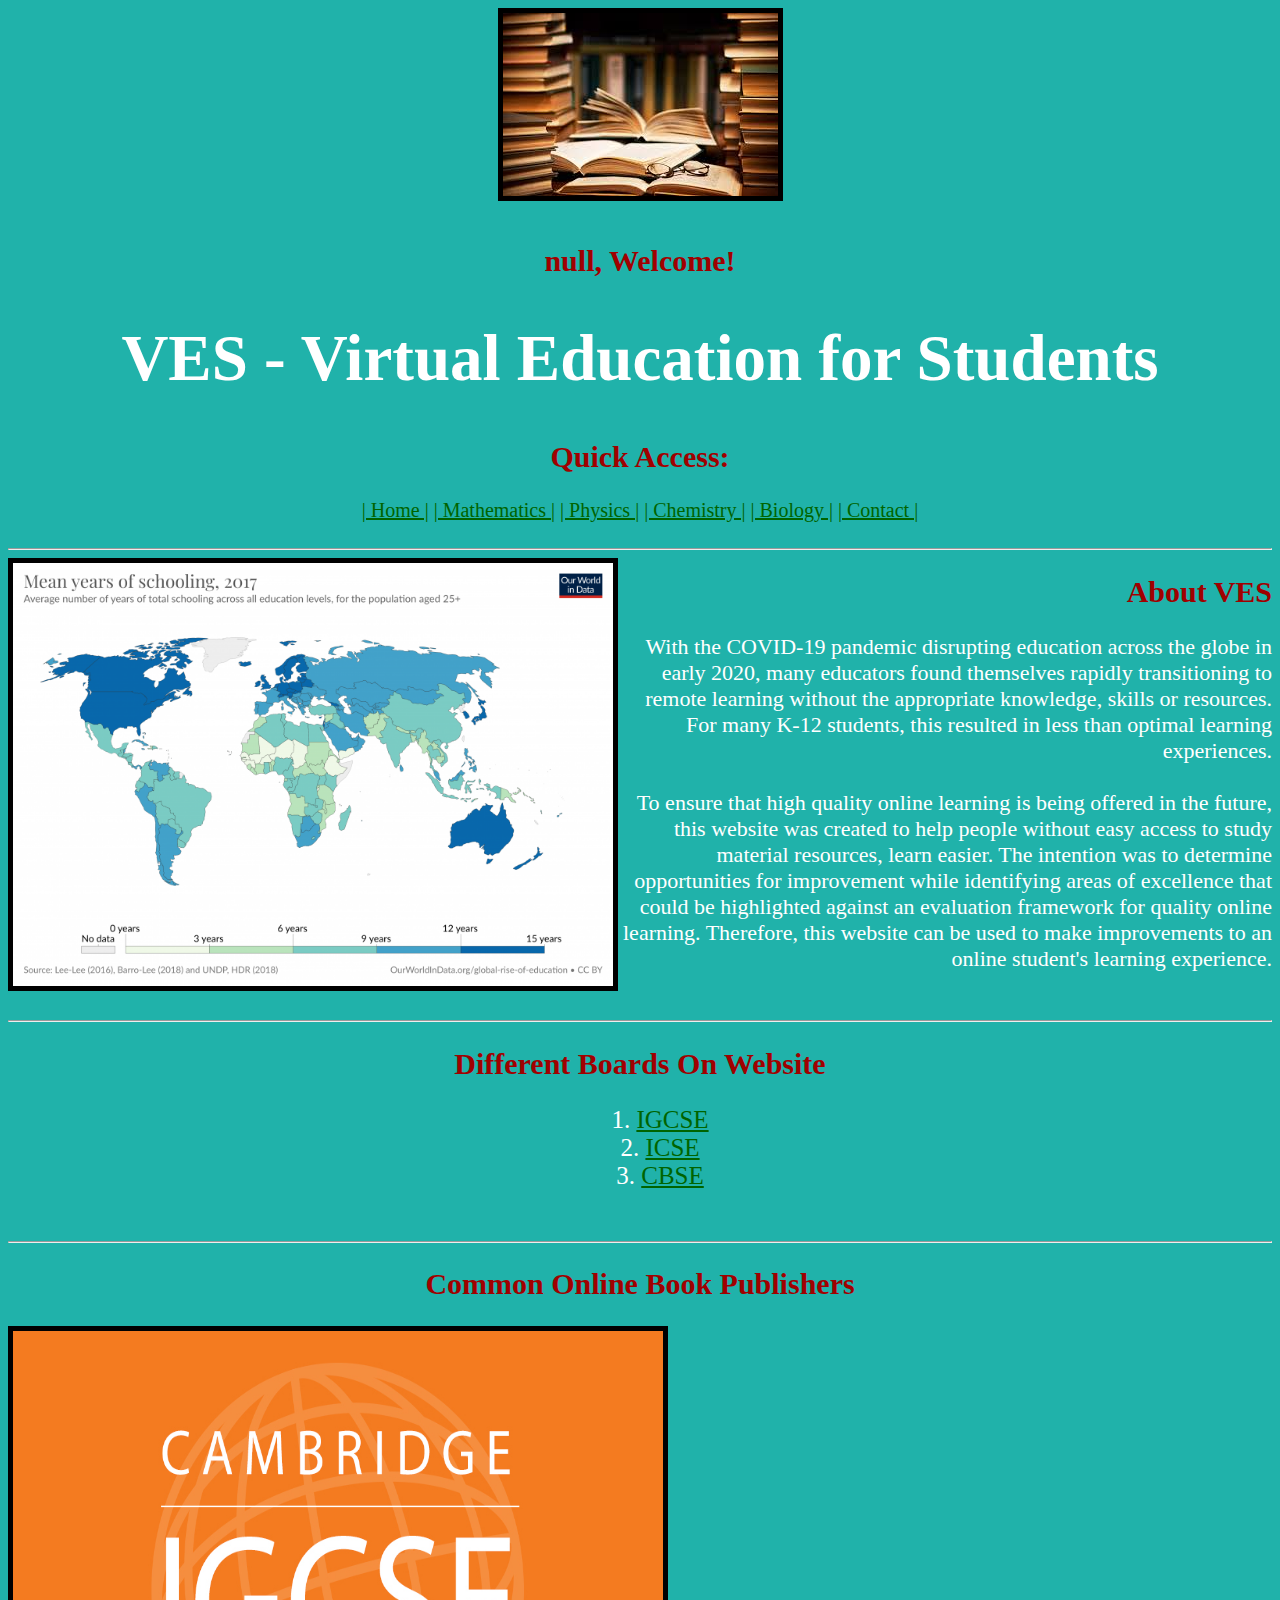
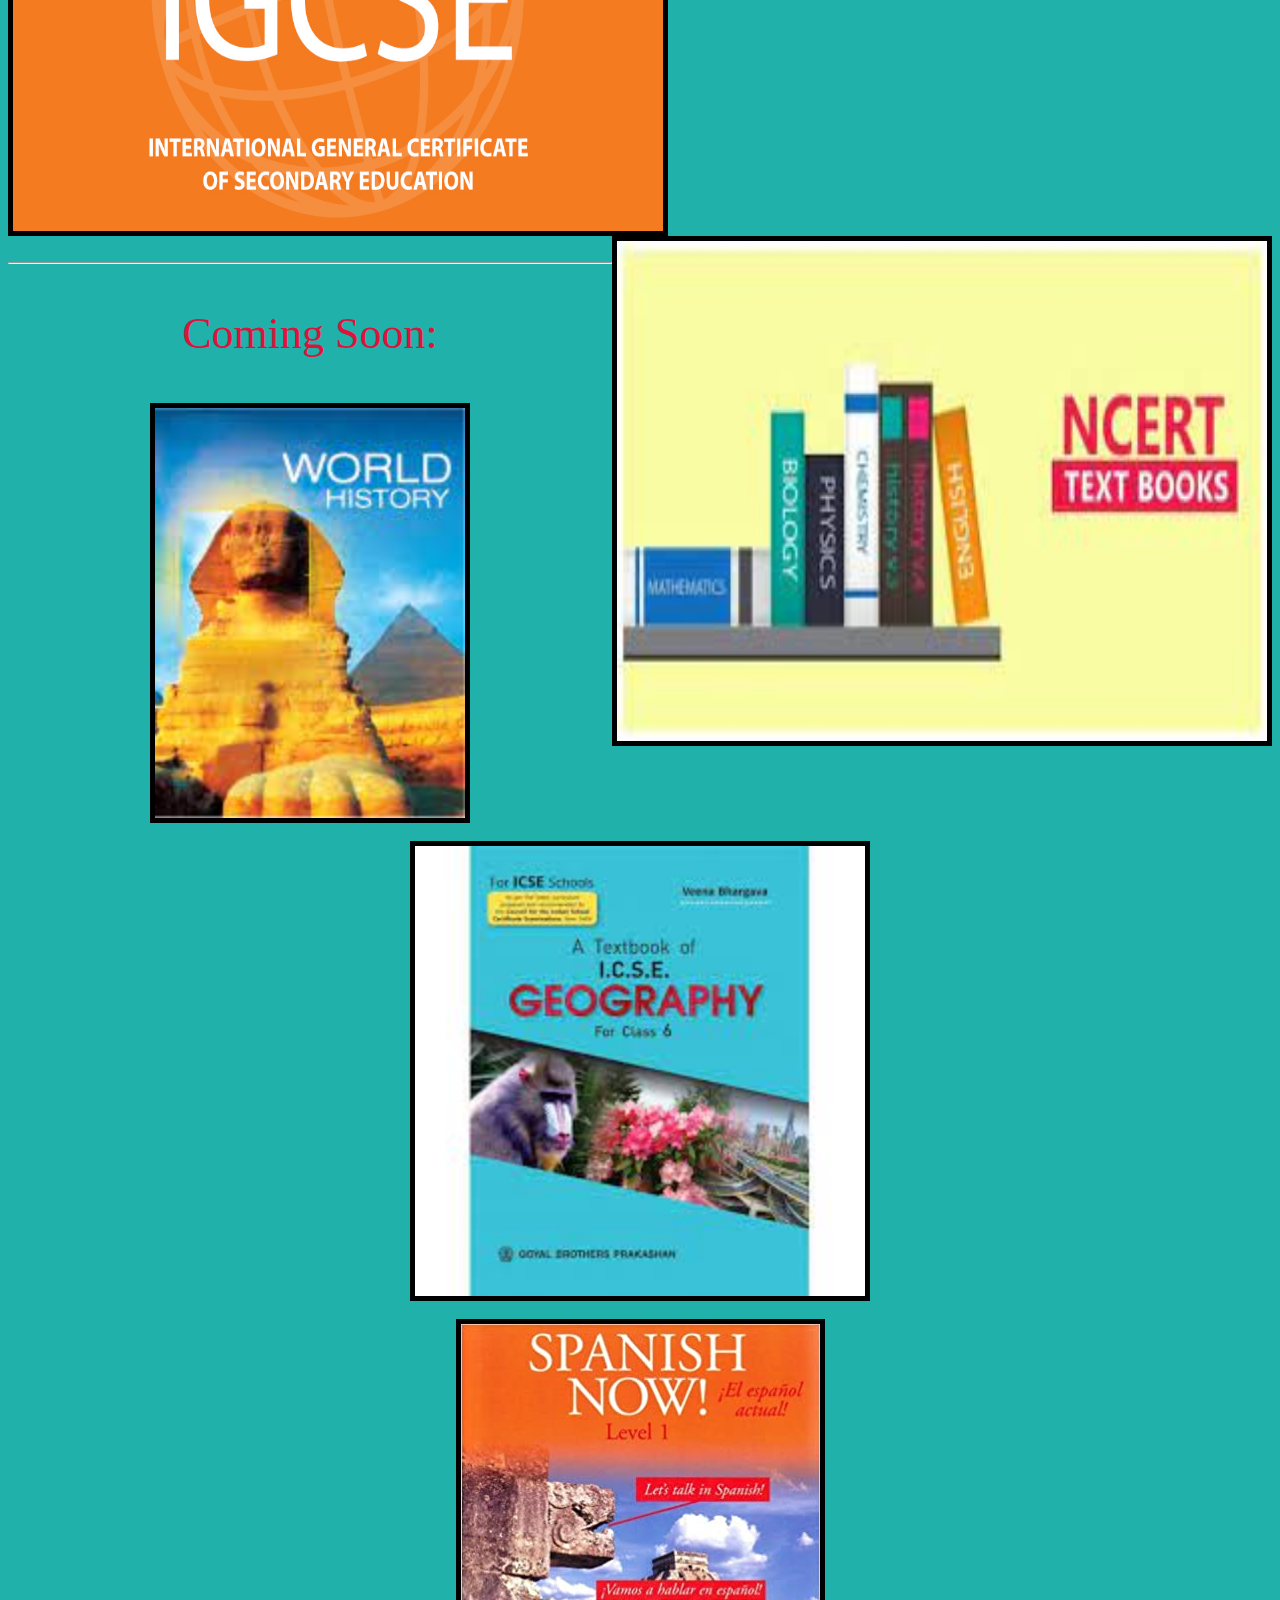
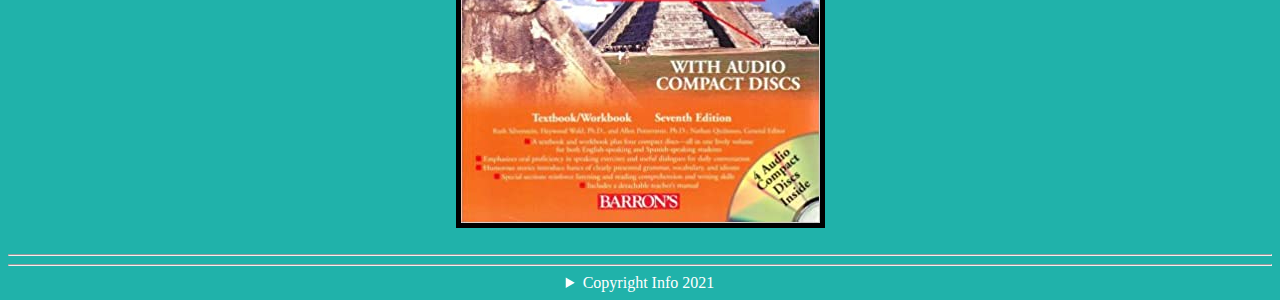
<file: index.html>
<html>
	<head>	

	<link rel = "icon" href = "a.jpg" sizes = "16 x 16">
	<link rel = "stylesheet" href = "mainstyle.css">

	<title> VES Homepage </title>
	
	</head>

	<p id = "p1"> </p> 
	
	</div>

	<img src = "a.jpg">

	<script>

	function getDate() {
		var today = new Date();
		p1.innerHTML = today.toLocaleString();
	}

	setInterval(getDate, 1000);

	</script>

	<br>

	<h2 id = "specialheading"> Welcome!</h2>

	<script>

	alert("Welcome!");
	var name = prompt("Your name please: ");
	var original = document.getElementById("specialheading").innerHTML;
	var newheading = name + ", " + original;
	document.getElementById("specialheading").innerHTML = newheading;
	console.log("Website start.");

	</script>

	<h1> VES - Virtual Education for Students </h1>
	
	<h2> Quick Access: </h2>
	
	<nav id = "nav1" class = "class1" style = "text-align: center;">
 
	<a href = "index.html"> | Home |</a>
	<a href = "Mathematics.html"> | Mathematics |</a>
	<a href = "Physics.html"> | Physics |</a>
	<a href = "Chemistry.html"> | Chemistry |</a>
	<a href = "Biology.html"> | Biology |</a>
	<a href = "Contact.html"> | Contact |</a>

	</nav>
	
	<br>
 
	<hr>

	<img src = "b.png" width = 600px style = "margin-left: 0px;" align = "left"> </img> 
	
	<h2 style = "text-align: right"> About VES </h2>

	<p style = "text-align: right; font-size: 22px">  With the COVID-19 pandemic disrupting education across the globe in early  2020, many educators found themselves rapidly 		transitioning to remote learning without the appropriate knowledge, skills or resources. For many K-12 students, this resulted in less than optimal learning 		experiences. <br> <br>

	To ensure that high quality online learning is being offered in the future, this website was created to help people without easy access to study material 		resources, learn easier. The intention was to determine opportunities for improvement while identifying areas of excellence that could be highlighted against 		an evaluation framework for quality online learning. Therefore, this website can be used to make improvements to an online student's learning experience. </p> 
	<br> 

	<hr>

	<h2> Different Boards On Website </h2>

	<ol type = 1 style = "font-size: 25px">

	<li> <a href = "https://www.youtube.com/watch?v=lo62k0oZcTI">IGCSE</a> </li>
	<li> <a href = "https://www.youtube.com/watch?v=cF1I7__2fgU">ICSE</a> </li>
	<li> <a href = "https://www.youtube.com/watch?v=JJvEfz2mecM">CBSE</a> </li>  

	</ol>

	<br>

	<hr>
	
	<h2> Common Online Book Publishers </h2>

	<a href = "https://www.cambridgeinternational.org/programmes-and-qualifications/cambridge-upper-secondary/cambridge-igcse/"> 
	<img src = "c.jpg" alt = "IGCSE Textbook Source" title = "IGCSE Textbook Source" style = "height: 500px; width: 650px; float: left"> </img> 		</a>

	<a href = "https://ncert.nic.in/textbook.php">
	<img src = "d.jpg" alt = "ICSE/CBSE Textbook Source" title = "NCERT Textbook Source for ICSE/CBSE" style = "height: 500px; width: 650px; 	float: right"> </img> </a> 

	<br> <br> <br> <br> <br> <br> <br> <br> <br> <br> <br> <br> <br> <br> <br> <br> <br> <br> <br> <br> <br> <br> <br> <br> <br> <br> <br> <br> 	<br> <hr>
                   
	<p style = "font-size: 44px; color: crimson"> Coming Soon: </p>
		
	<img src = "e.jpg" title = "History Textbooks" alt = "History Textbooks" style = "width: 310px; height: 410px"> </img> <br> 

	<img src = "f.jpg" title = "Geography Textbooks" alt = "Geography Textbooks" style = "width: 450px; height: 450px"> </img> <br>

	<img src = "g.jpg" title = "Spanish Textbooks" alt = "Spanish Textbooks"> </img> <br> <hr> 

	</body>

	<hr>

	<details style = "text-align: center"> <summary> Copyright Info 2021 </summary>
                - by Anand Ajith. All Rights Reserved. </details>

</html>
</file>
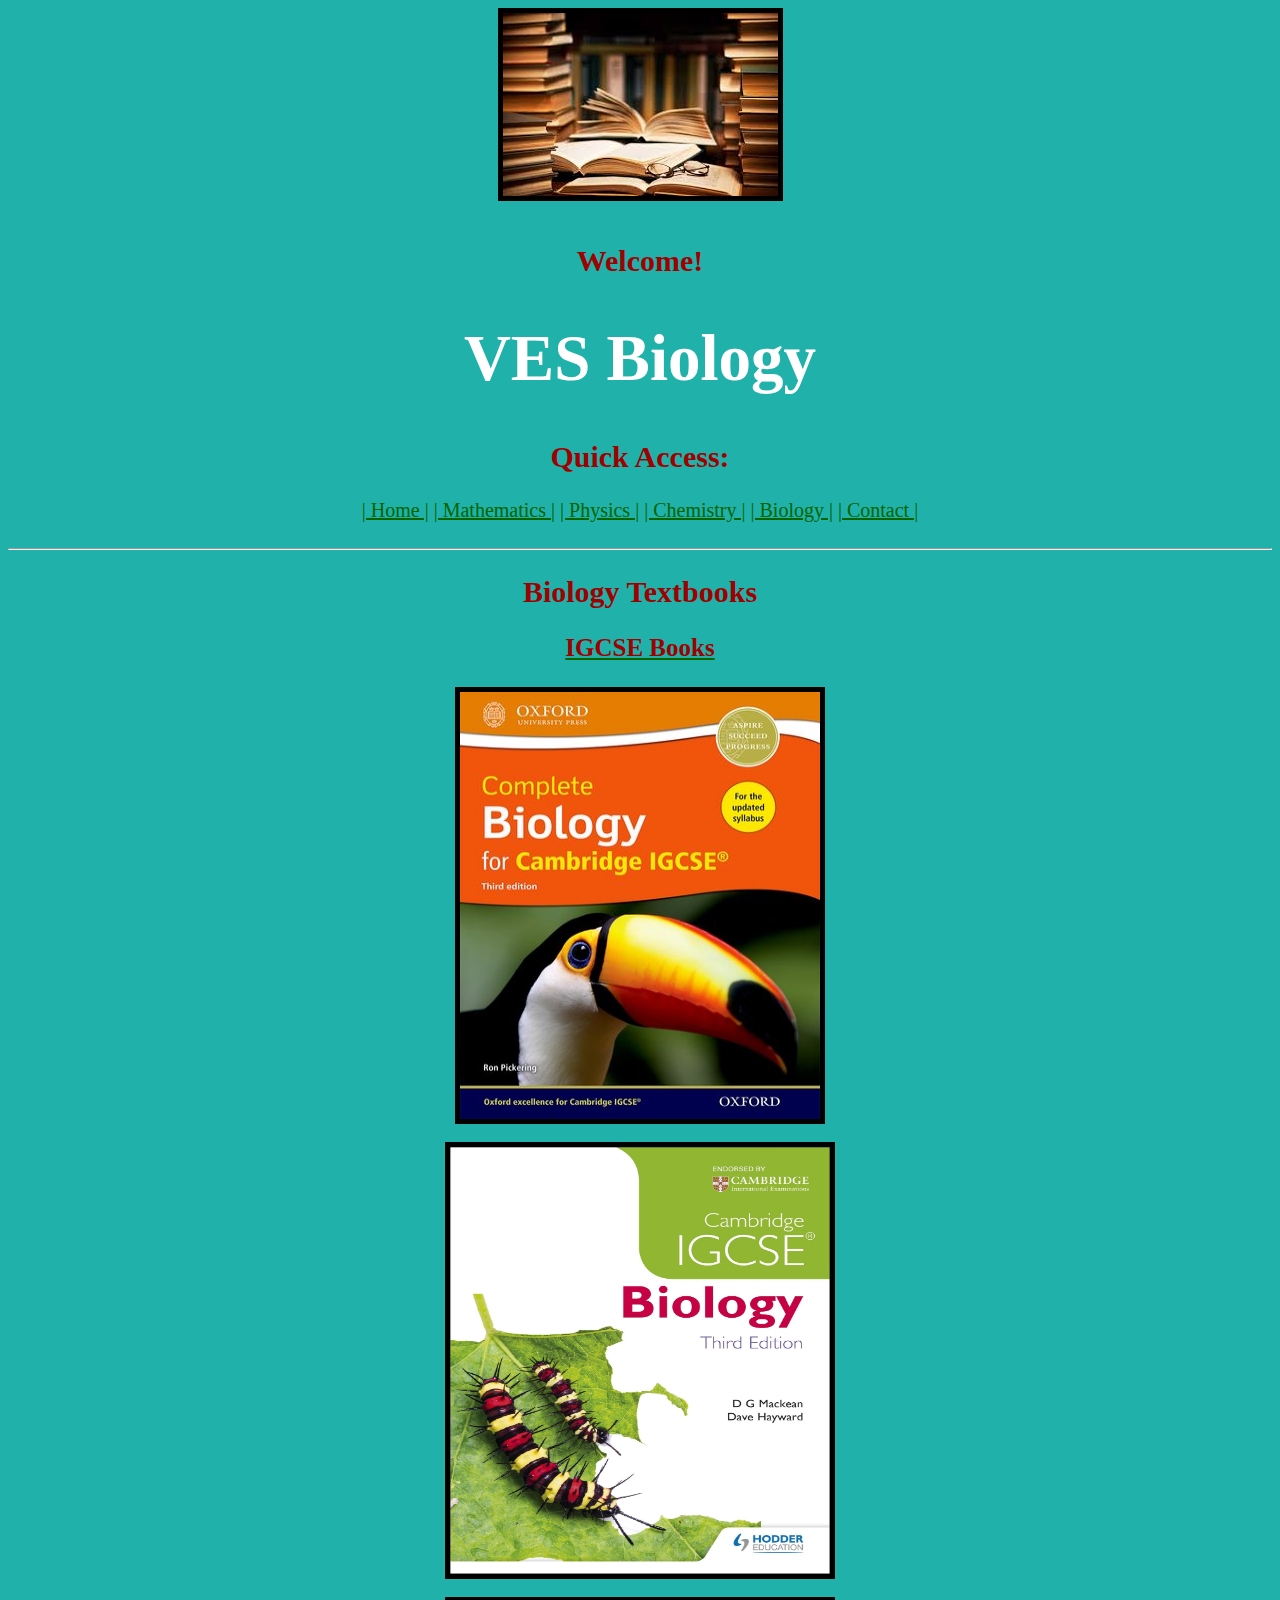
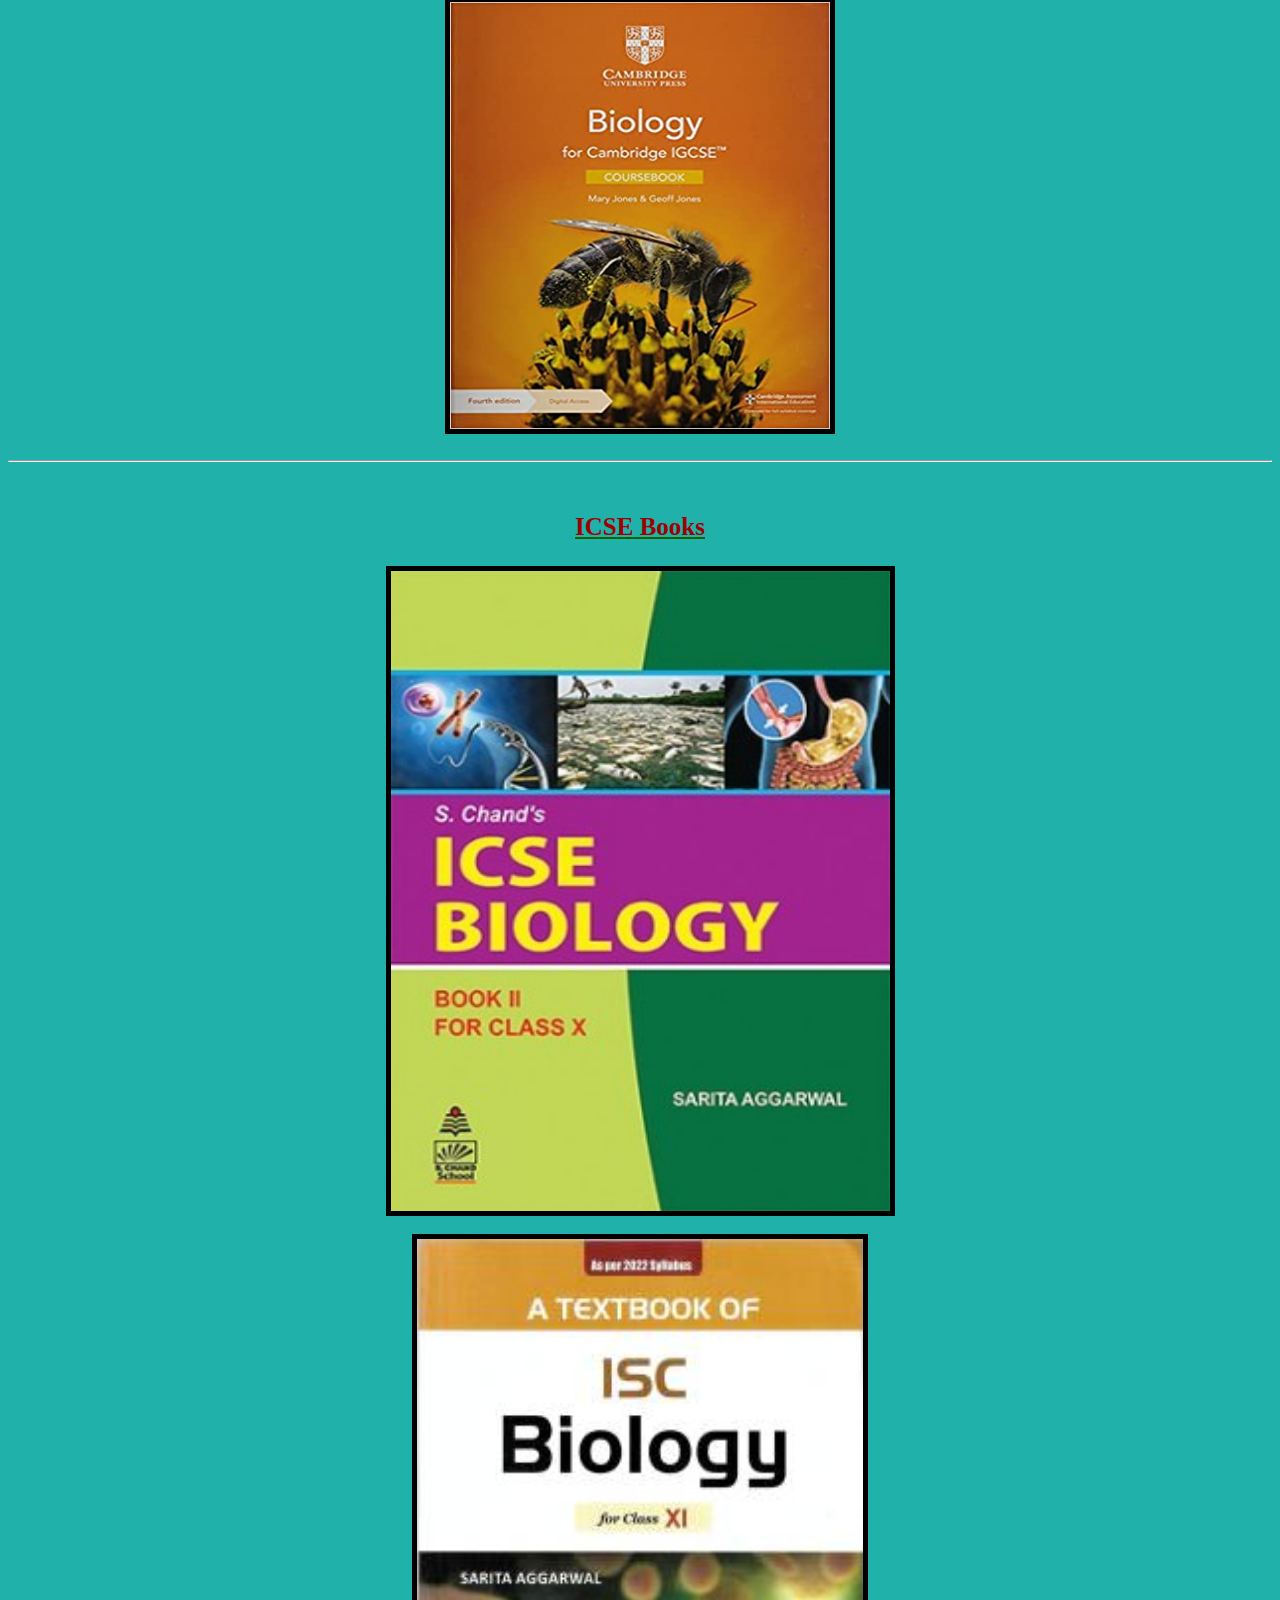
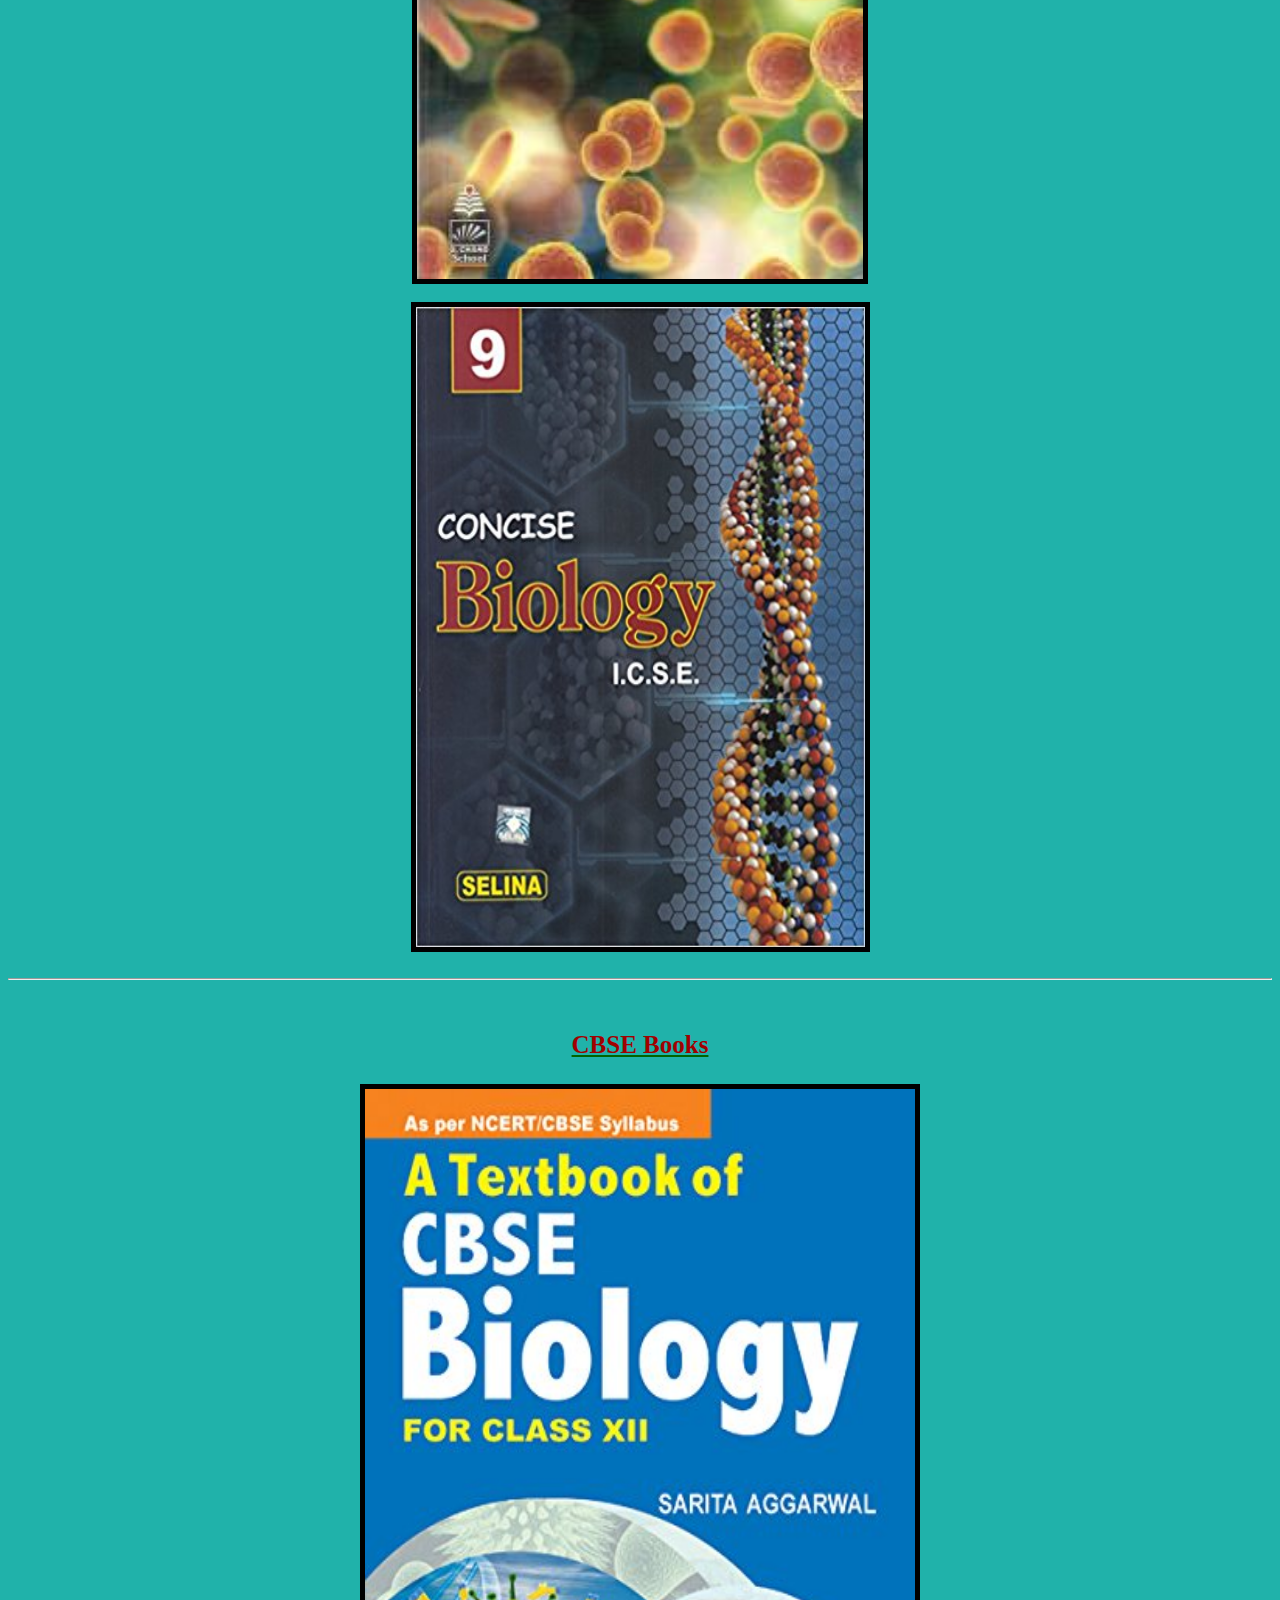
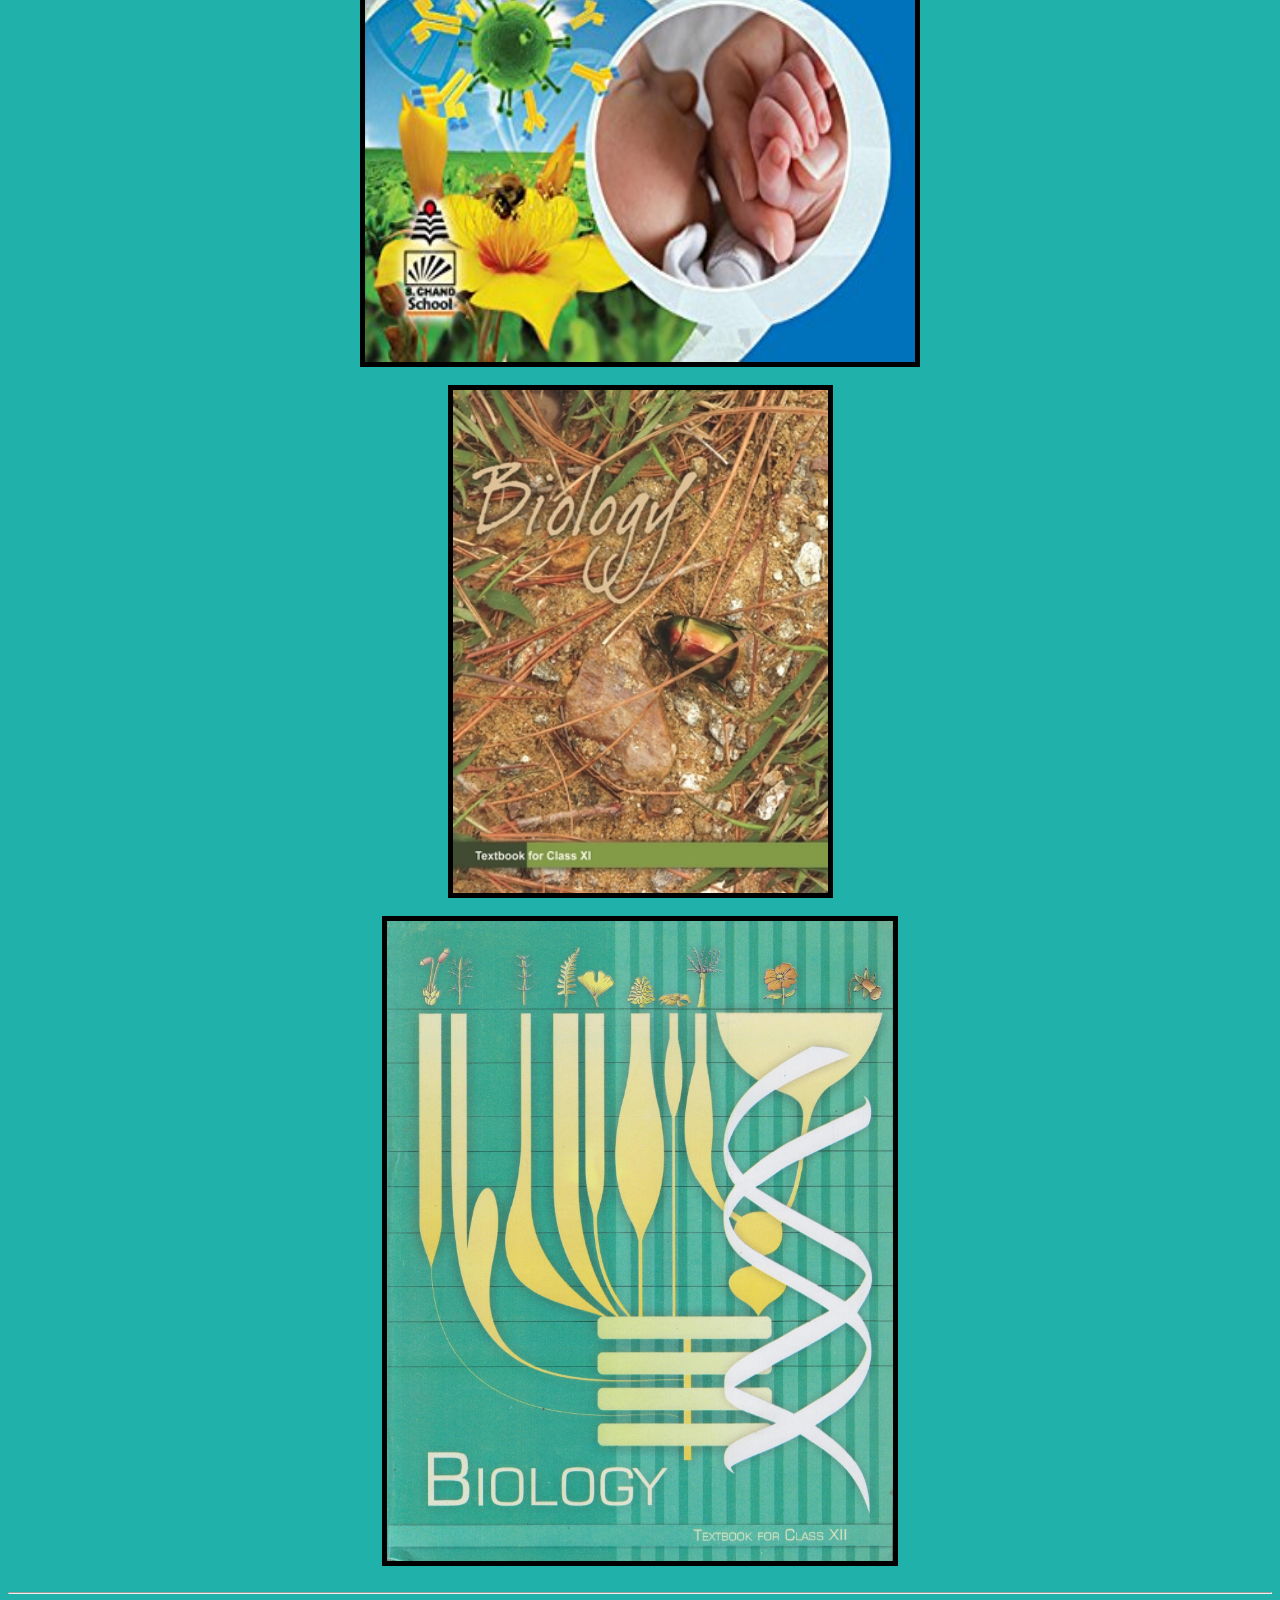
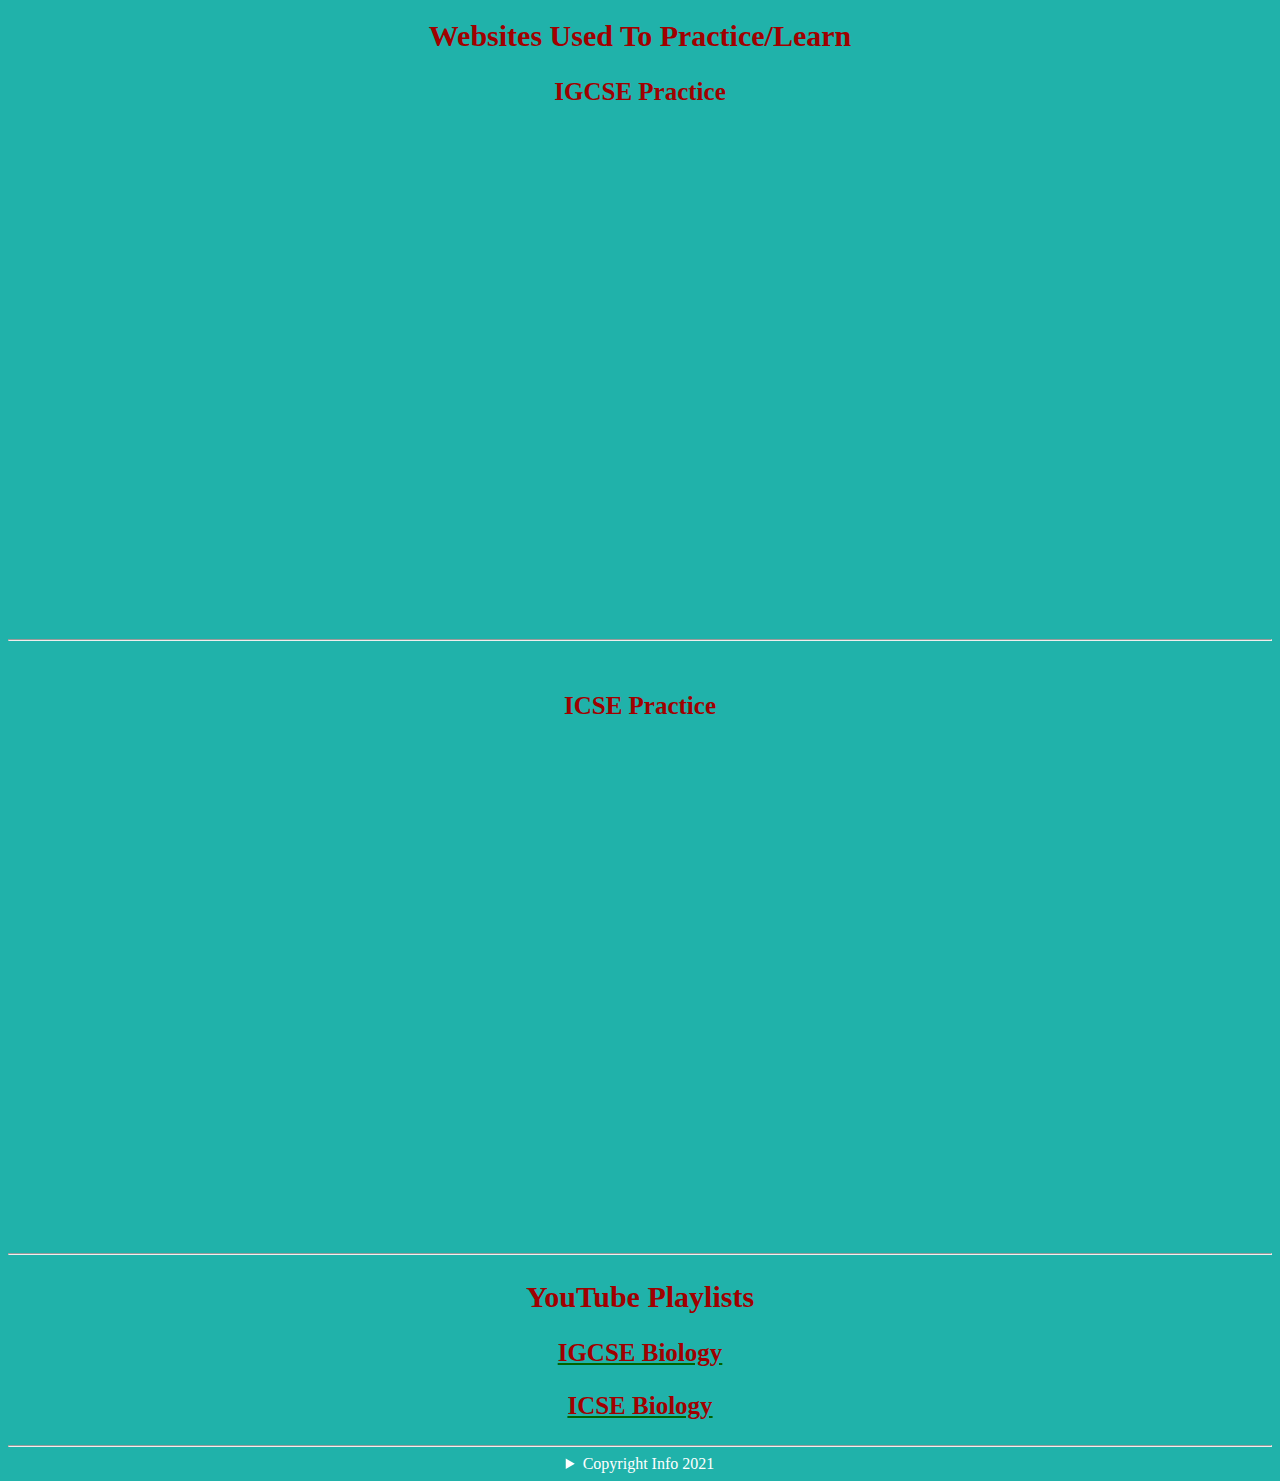
<file: biology.html>
<html>
	<head>	

	<link rel = "icon" href = "a.jpg" sizes = "16 x 16">
	<link rel = "stylesheet" href = "mainstyle.css">

	<title> VES Biology </title>
	
	</head>

	<p id = "p1"> </p> 
	
	</div>

	<img src = "a.jpg">

	<script>

	function getDate() {
		var today = new Date();
		p1.innerHTML = today.toLocaleString();
	}

	setInterval(getDate, 1000);

	</script>

	<br>

	<h2 id = "specialheading"> Welcome!</h2>

	<script>

	alert("Biology resources")
	console.log("Website biology start.");

	</script>

	<h1> VES Biology </h1>
	
	<h2> Quick Access: </h2>
	
	<nav id = "nav1" class = "class1" style = "text-align: center;">
 
	<a href = "index.html"> | Home |</a>
	<a href = "Mathematics.html"> | Mathematics |</a>
	<a href = "Physics.html"> | Physics |</a>
	<a href = "Chemistry.html"> | Chemistry |</a>
	<a href = "Biology.html"> | Biology |</a>
	<a href = "Contact.html"> | Contact |</a>

	</nav>
	
	<br>
 
	<hr>

	<body>	

	<h2> Biology Textbooks </h2>

	<a href = "https://igcseebooks.wordpress.com/"> <h3> IGCSE Books </h3> </a>

	<img src = "ag.jpg" style = "width: 360px; height: 427px"> </img> <br>
	<img src = "ah.jpg" style = "width: 380px; height: 427px"> </img> <br> 
	<img src = "ai.jpg"  style = "width: 380px; height: 427px"> </img>

	<br> <hr> <br>

	<a href = "https://www.cisce.org/downloads.aspx"> <h3> ICSE Books </h3> </a>
	
	<img src = "aj.jpg" style = "width: 499px; height: 640px"> </img> <br>
	<img src = "ak.jpeg" style = "width: 446.5px; height: 640px"> </img> <br> 
	<img src = "al.jpg" style = "width: 449px; height: 640px"> </img>

	<br> <hr> <br>

	<a href = "https://www.ncertbooks.guru/ncert-maths-books/"> <h3> CBSE Books </h3> </a>

	<img src = "am.jpg" style = "width: 550px; height: 873px"> </img> <br>
	<img src = "an.jpg" style = "width: 375px; height: 503px"> </img> <br> 
	<img src = "ao.jpg" style = "width: 506px; height: 640px"> </img>
	
	<br>
 
	<hr>

	<h2> Websites Used To Practice/Learn </h2>

	<h3> IGCSE Practice </h3>

	<iframe src = "https://igexams.com/cie-igcse-biology/igcse-cie-biology-topic-questions/" width = "100%" height = "500px" frameBorder = "0"> </iframe>
	
	<br> <hr> <br>

	<h3> ICSE Practice </h3>

	<iframe src = "https://www.4ono.com/icse-class-x-sample-papers-pdf/#biology1" width = "100%" height = "500px" frameBorder = "0">
	</iframe>

	<br>
 
	<hr>

	<h2> YouTube Playlists </h2>

	<a href = "https://www.youtube.com/watch?v=X3vRX_elPWY&list=PLylMbwAa214IvuiMQlvpjhpRAjW_ag1-c"> <h3> IGCSE Biology </h3> </a>
	<a href = "https://www.youtube.com/watch?v=xQT3V_-ayGQ&list=PLhf4hr_x5XyQ3u6WEexaJYostqrVe51bC"> <h3> ICSE Biology </h3> </a>

	</body>

	<hr>	

	<details style = "text-align: center"> <summary> Copyright Info 2021 </summary>
                - by Anand Ajith. All Rights Reserved. </details>

	</html>
</file>
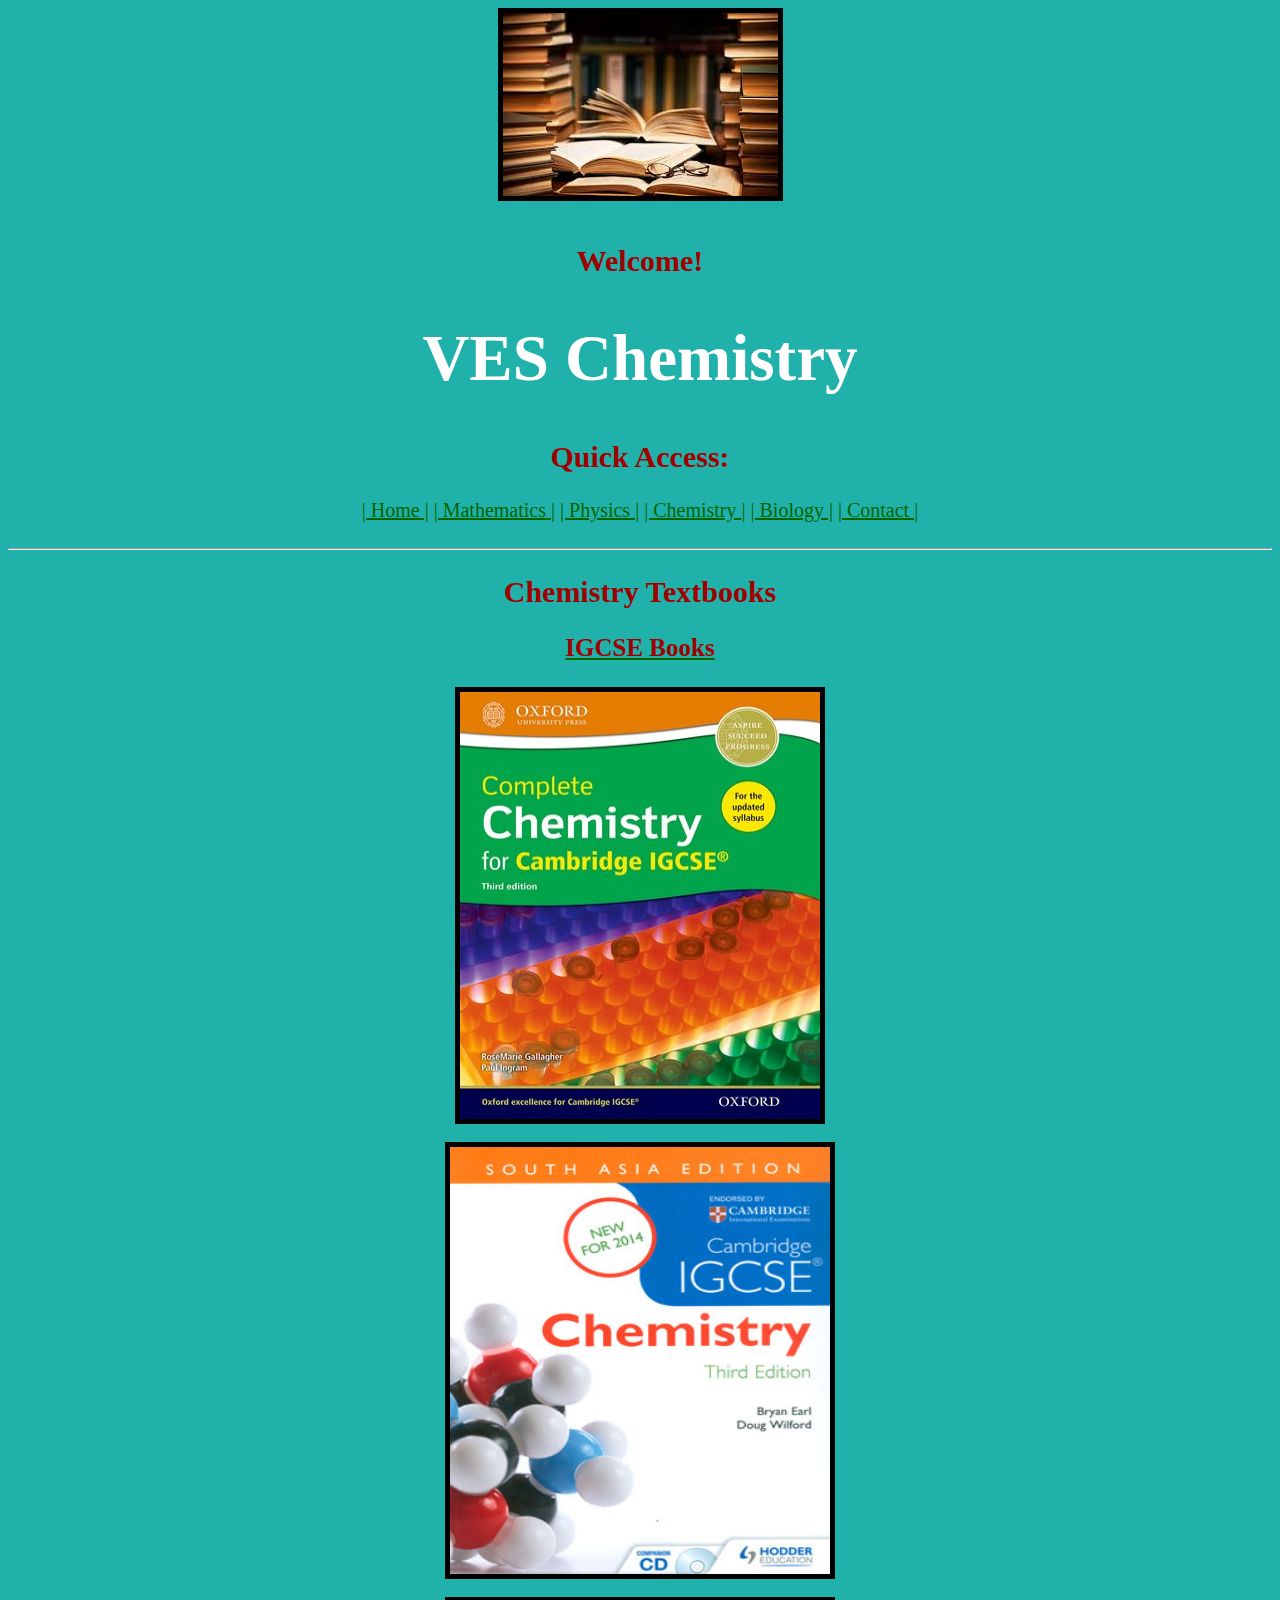
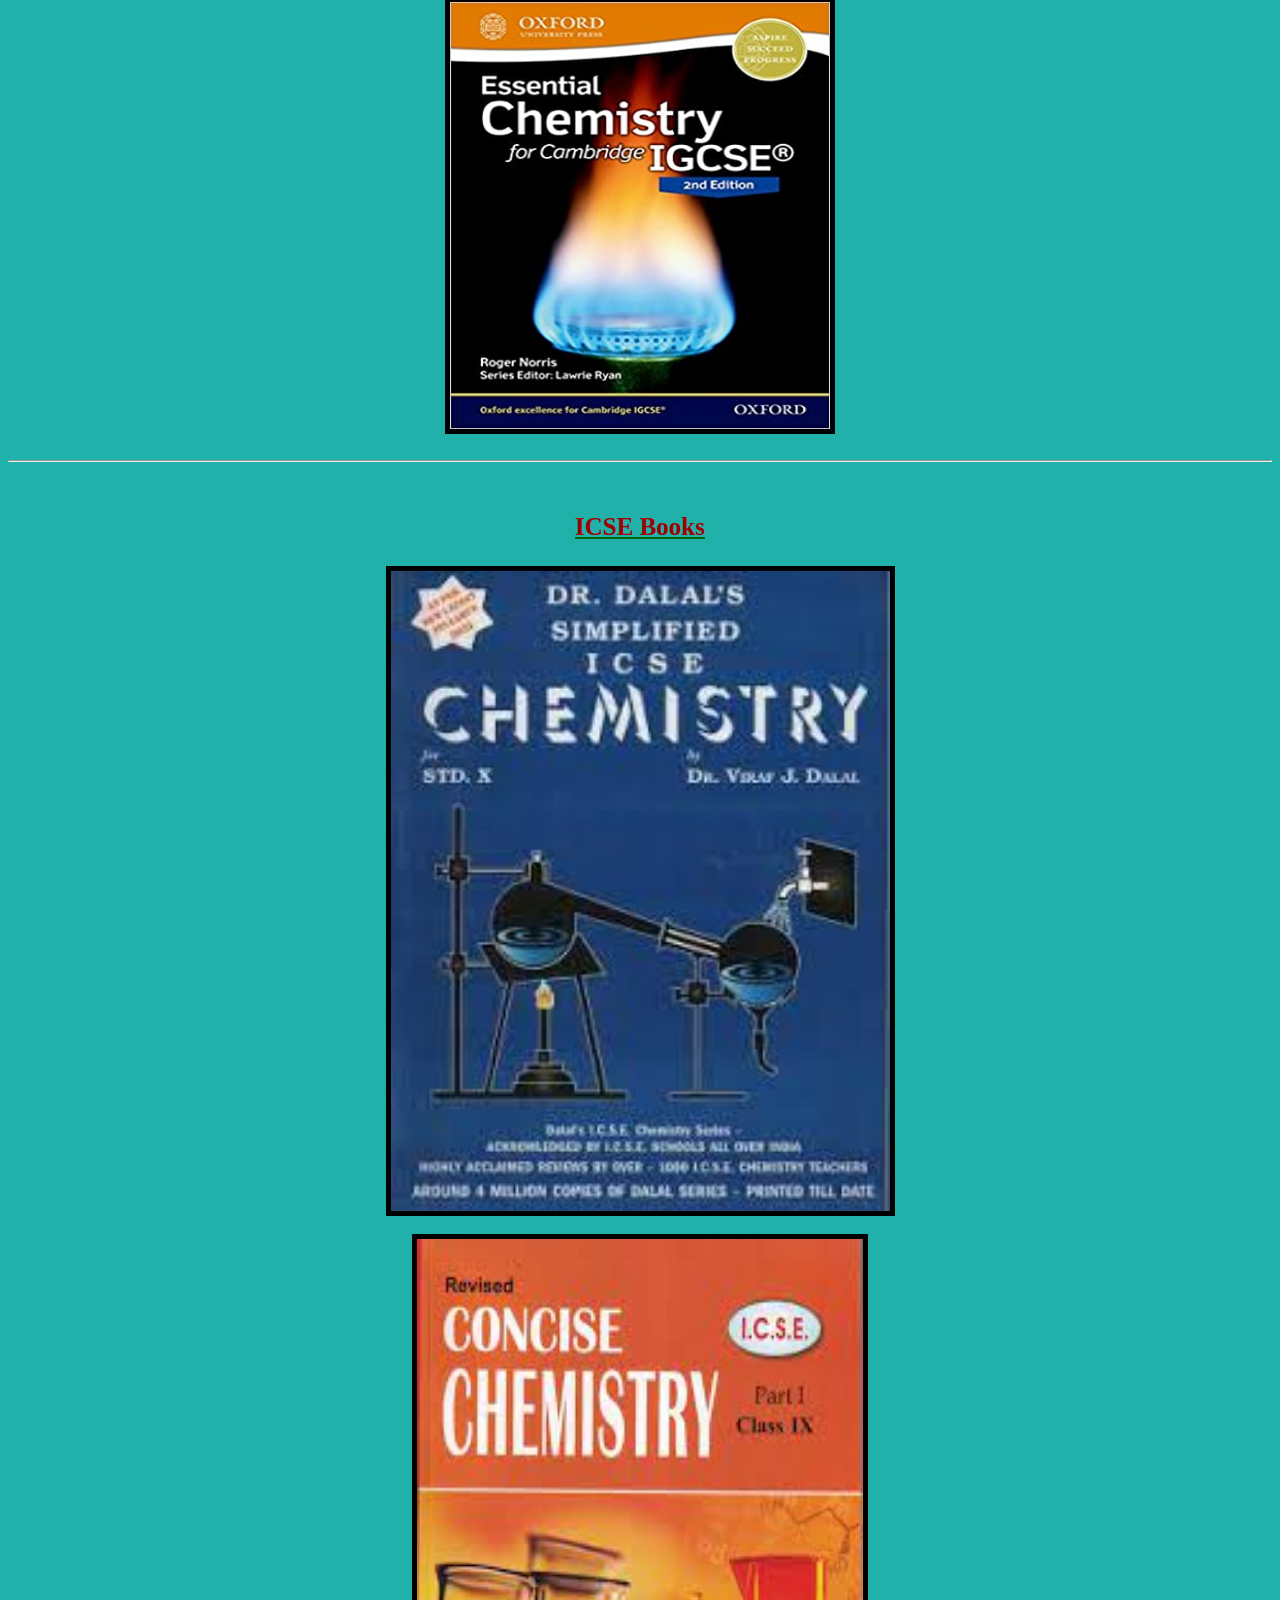
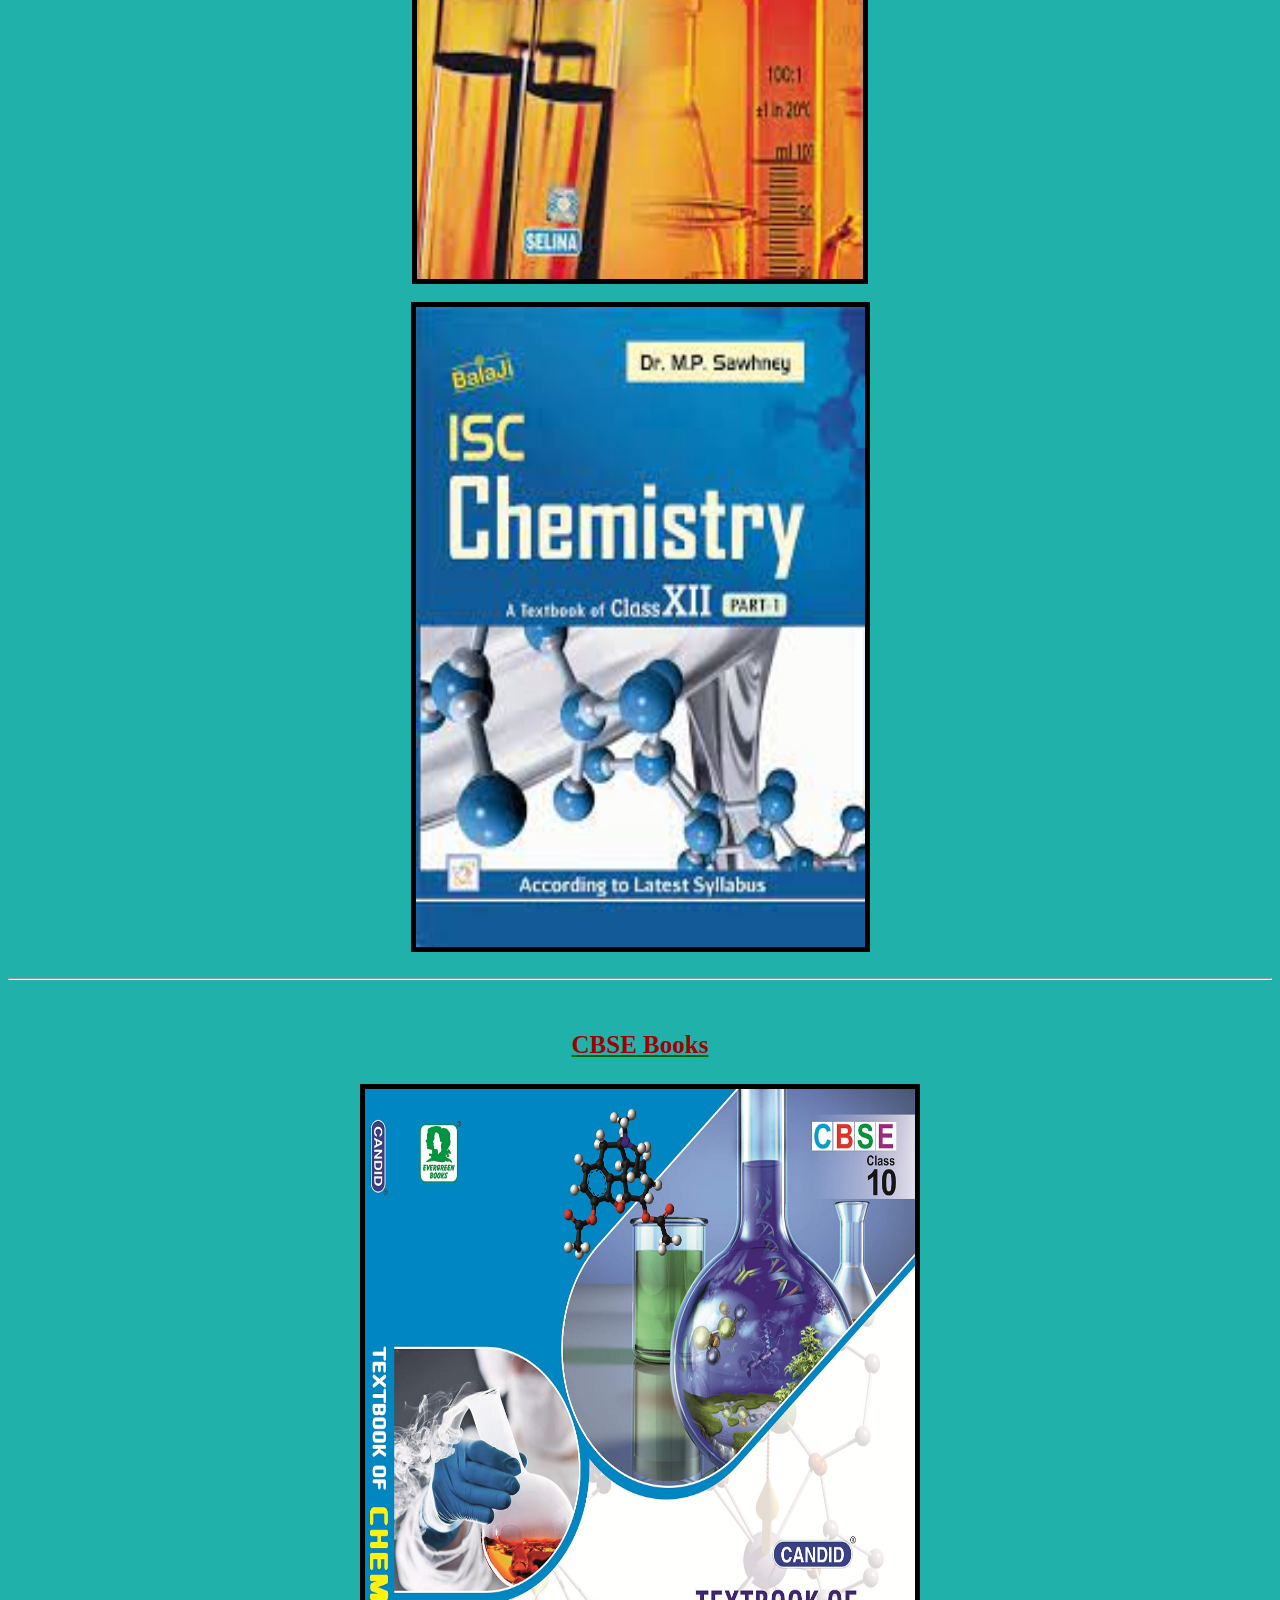
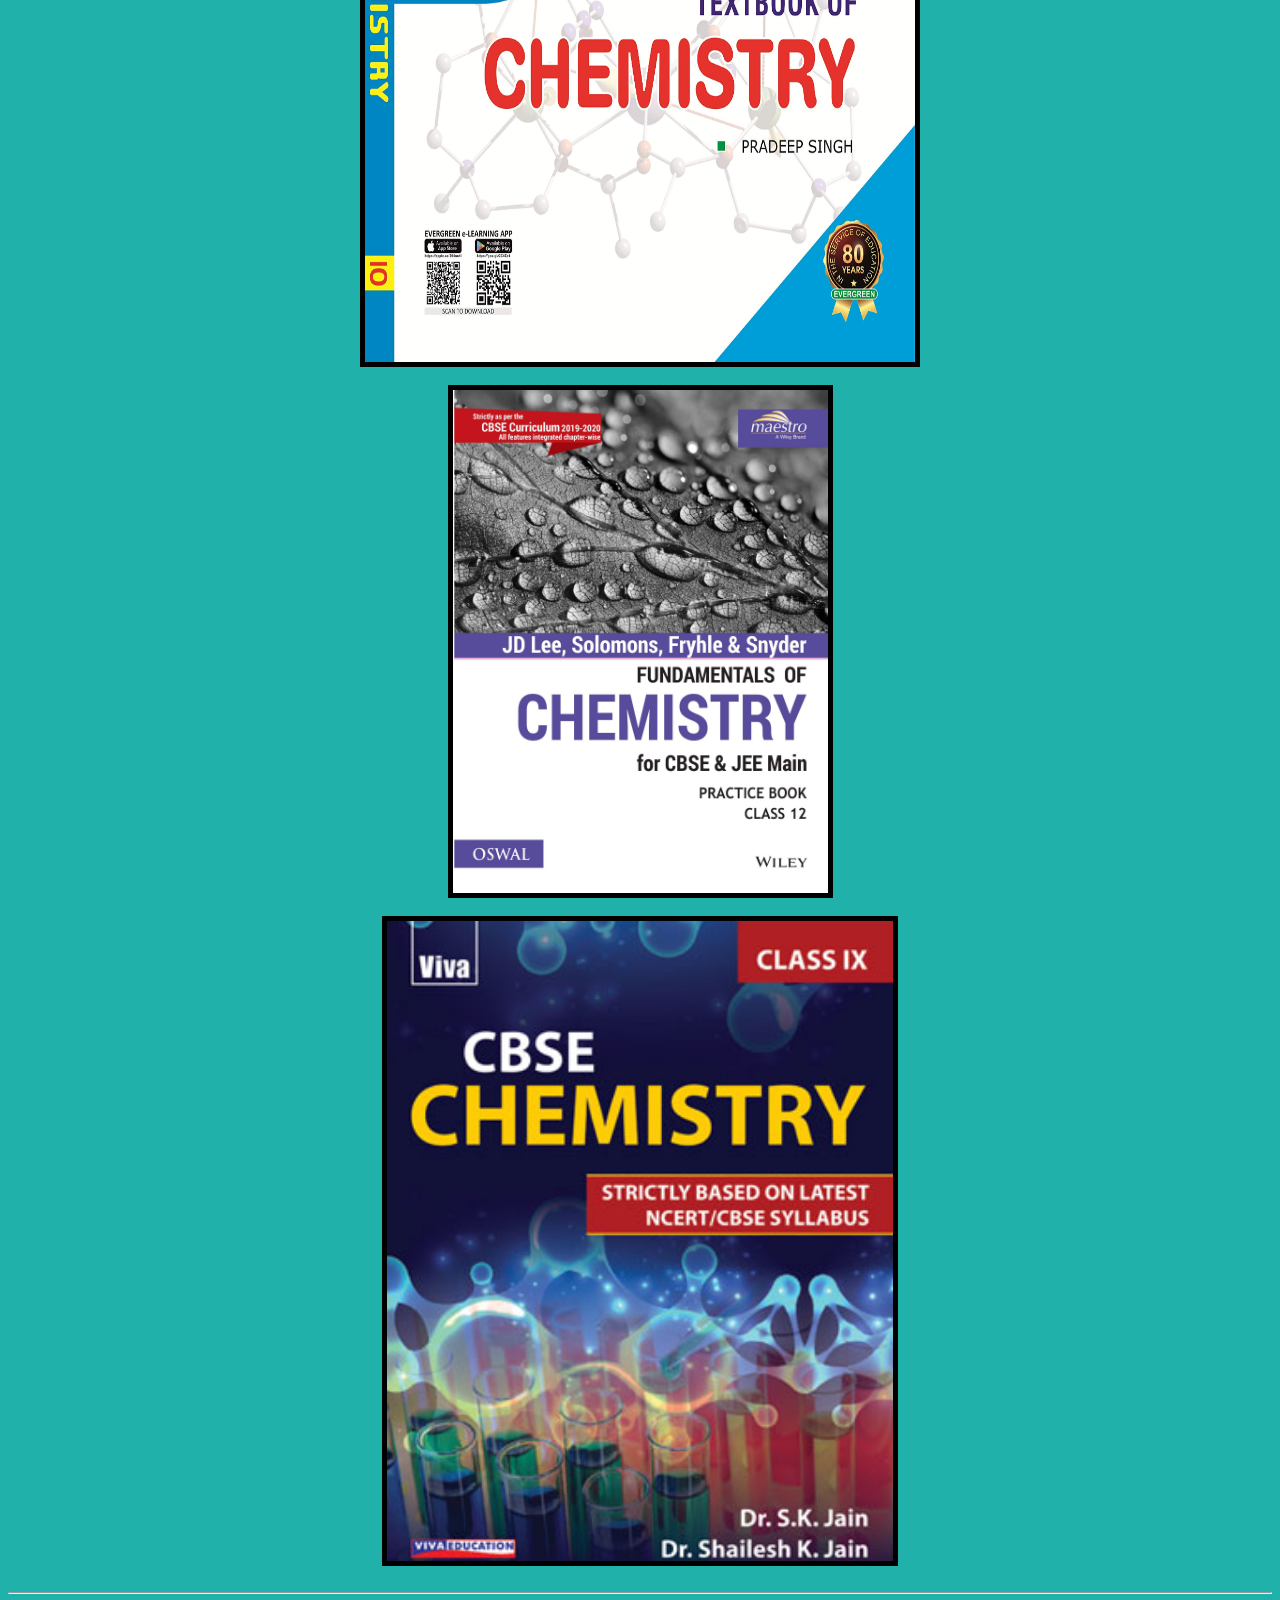
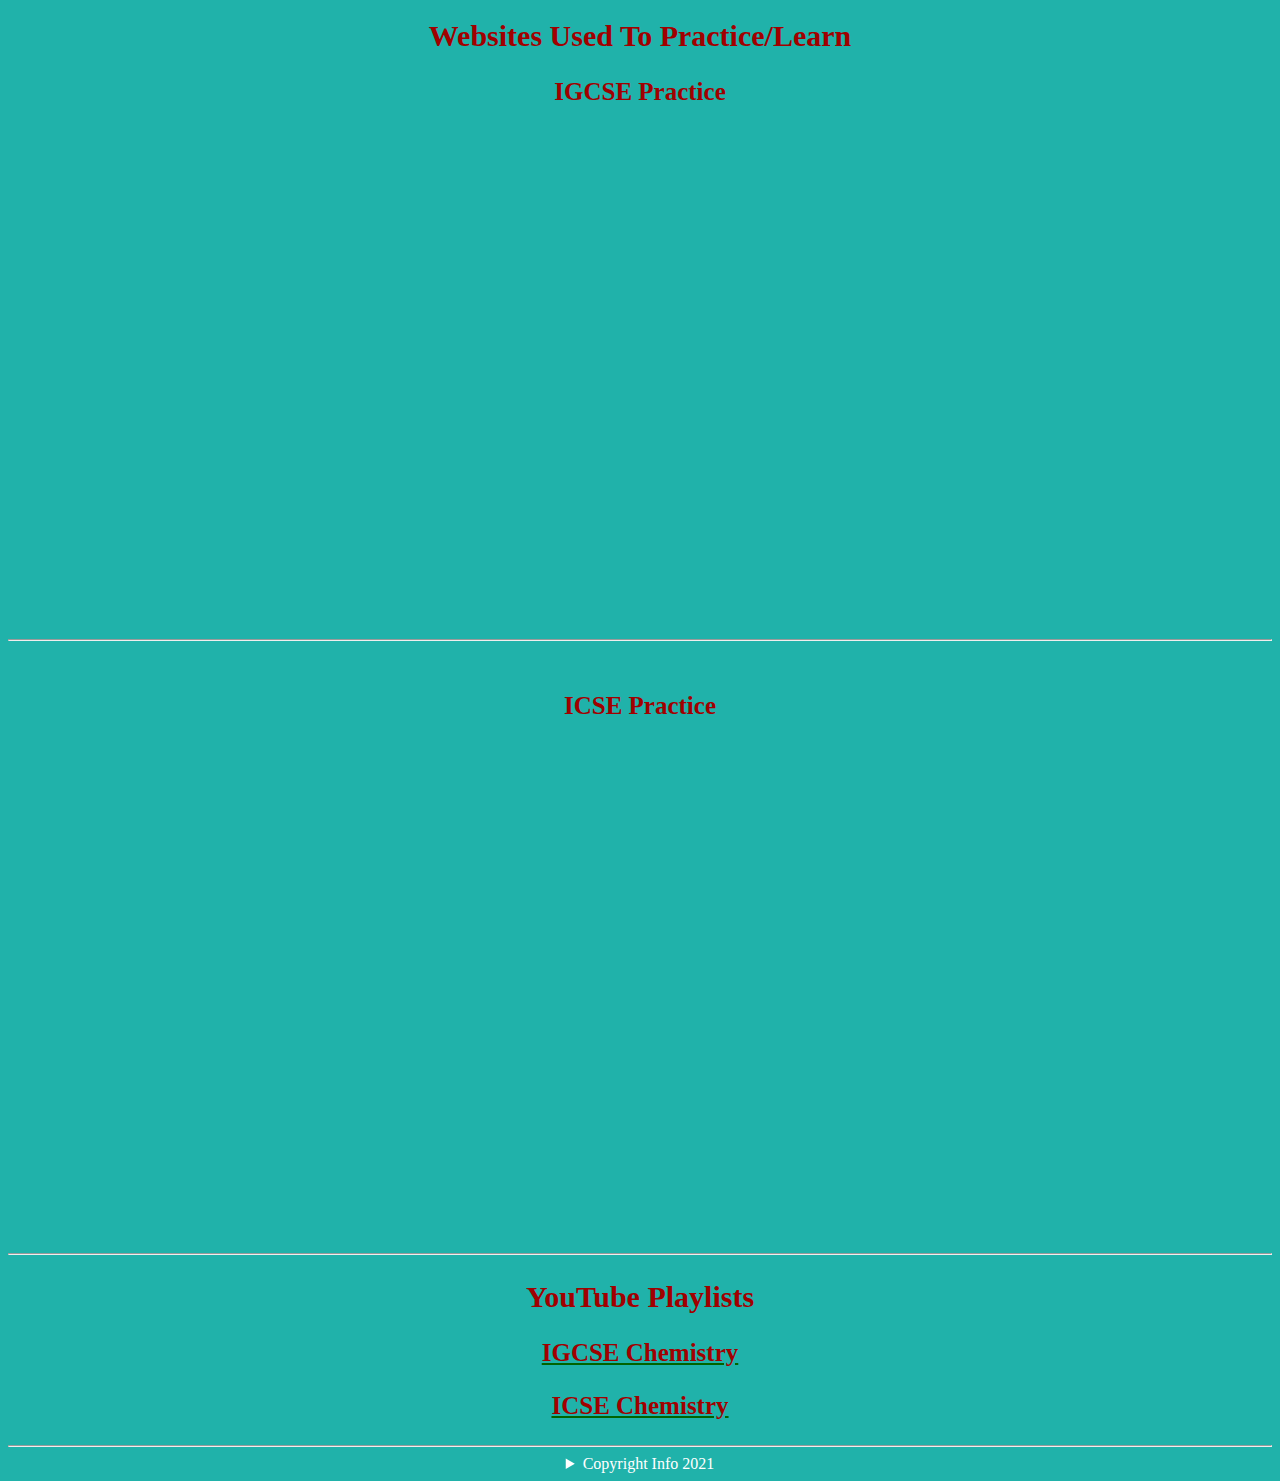
<file: chemistry.html>
<html>
	<head>	

	<link rel = "icon" href = "a.jpg" sizes = "16 x 16">
	<link rel = "stylesheet" href = "mainstyle.css">

	<title> VES Chemistry </title>
	
	</head>

	<p id = "p1"> </p> 
	
	</div>

	<img src = "a.jpg">

	<script>

	function getDate() {
		var today = new Date();
		p1.innerHTML = today.toLocaleString();
	}

	setInterval(getDate, 1000);

	</script>

	<br>

	<h2 id = "specialheading"> Welcome!</h2>

	<script>

	alert("Chemistry resources")
	console.log("Website chemistry start.");

	</script>

	<h1> VES Chemistry </h1>
	
	<h2> Quick Access: </h2>
	
	<nav id = "nav1" class = "class1" style = "text-align: center;">
 
	<a href = "index.html"> | Home |</a>
	<a href = "Mathematics.html"> | Mathematics |</a>
	<a href = "Physics.html"> | Physics |</a>
	<a href = "Chemistry.html"> | Chemistry |</a>
	<a href = "Biology.html"> | Biology |</a>
	<a href = "Contact.html"> | Contact |</a>

	</nav>
	
	<br>
 
	<hr>

	<body>	

	<h2> Chemistry Textbooks </h2>

	<a href = "https://igcseebooks.wordpress.com/"> <h3> IGCSE Books </h3> </a>

	<img src = "y.jpg" style = "width: 360px; height: 427px"> </img> <br>
	<img src = "z.png" style = "width: 380px; height: 427px"> </img> <br> 
	<img src = "aa.jpg"  style = "width: 380px; height: 427px"> </img>

	<br> <hr> <br>

	<a href = "https://www.cisce.org/downloads.aspx"> <h3> ICSE Books </h3> </a>
	
	<img src = "ab.jpg" style = "width: 499px; height: 640px"> </img> <br>
	<img src = "ac.jpg" style = "width: 446.5px; height: 640px"> </img> <br> 
	<img src = "ad.jpg" style = "width: 449px; height: 640px"> </img>

	<br> <hr> <br>

	<a href = "https://www.ncertbooks.guru/ncert-maths-books/"> <h3> CBSE Books </h3> </a>

	<img src = "ae.jpg" style = "width: 550px; height: 873px"> </img> <br>
	<img src = "af.jpg" style = "width: 375px; height: 503px"> </img> <br> 
	<img src = "ag.png" style = "width: 506px; height: 640px"> </img>
	
	<br>
 
	<hr>

	<h2> Websites Used To Practice/Learn </h2>

	<h3> IGCSE Practice </h3>

	<iframe src = "https://www.smashingchemistry.com/igcse-chemistry.html" width = "100%" height = "500px" frameBorder = "0"> </iframe>
	
	<br> <hr> <br>

	<h3> ICSE Practice </h3>

	<iframe src = "https://www.speedlabs.in/icse-sample-papers-class-9-chemistry-paper-1/" width = "100%" height = "500px" frameBorder = "0">
	</iframe>

	<br>
 
	<hr>

	<h2> YouTube Playlists </h2>

	<a href = "https://www.youtube.com/watch?v=U7bwbFhUi5Q&list=PLylMbwAa214JgY9H69DxeMnoPyMVzhI9X"> <h3> IGCSE Chemistry </h3> </a>
	<a href = "https://www.youtube.com/watch?v=CbroKaLFoL8&list=PLhf4hr_x5XySqWBlLfIGqGZuGhjeUQ2Vw"> <h3> ICSE Chemistry </h3> </a>

	</body>

	<hr>

	<details style = "text-align: center"> <summary> Copyright Info 2021 </summary>
                - by Anand Ajith. All Rights Reserved. </details>

	</html>
</file>
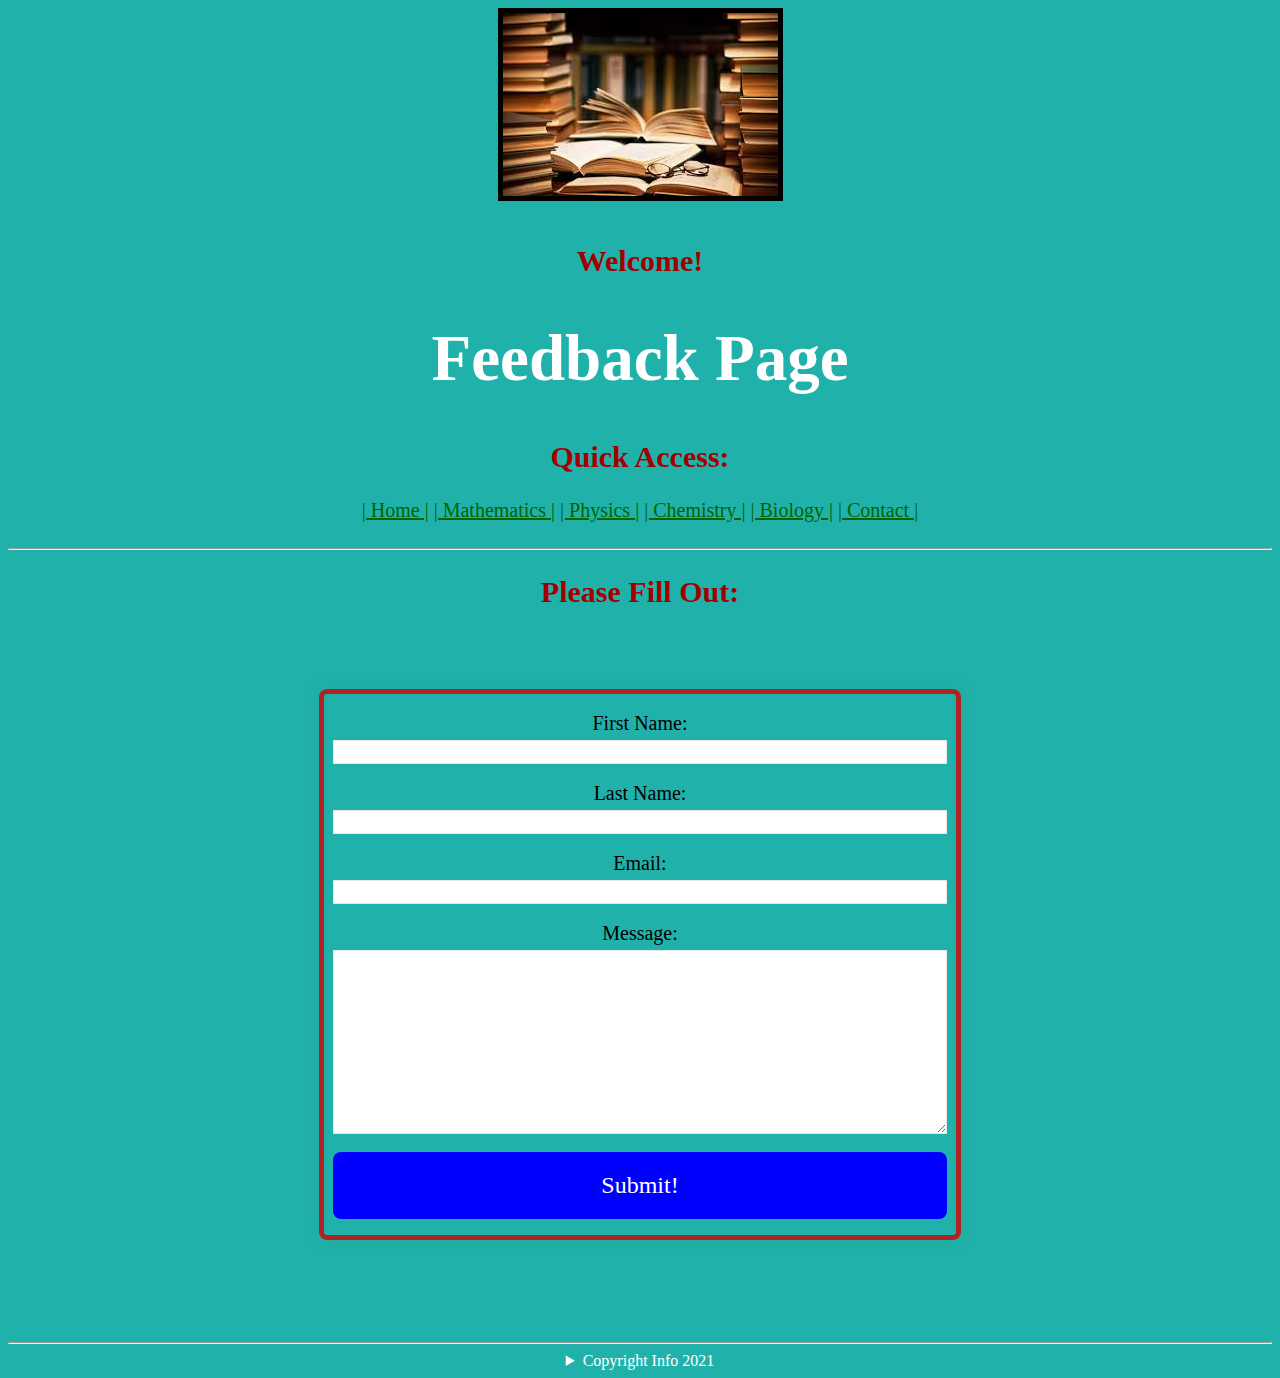
<file: contact.html>
<html>

<head>	

<link rel = "icon" href = "a.jpg" sizes = "16 x 16">
<link rel = "stylesheet" href = "mainstyle.css">

<title> VES Contact Page</title>

</head>

<p id = "p1"> </p> 
	
</div>

<img src = "a.jpg">

<script>

function getDate() {
	var today = new Date();
	p1.innerHTML = today.toLocaleString();
}

setInterval(getDate, 1000);

</script>

<br>

<h2 id = "specialheading"> Welcome!</h2>

<script>

alert("Contact me!")
console.log("Website contact start.");

</script>

<h1> Feedback Page </h1>
	
<h2> Quick Access: </h2>
	
<nav id = "nav1" class = "class1" style = "text-align: center;">

<a href = "index.html"> | Home |</a>
<a href = "Mathematics.html"> | Mathematics |</a>
<a href = "Physics.html"> | Physics |</a>
<a href = "Chemistry.html"> | Chemistry |</a>
<a href = "Biology.html"> | Biology |</a>
<a href = "Contact.html"> | Contact |</a>

</nav>
	
<br>
 
<hr>

<body>	

<h2> Please Fill Out: </h2>

<section>
	<br>
	<br>
	<div class = "container">
		<br>
		<form action = "https://formspree.io/f/xayalldz" method = "POST" id = "my-form">
						
			<div class = "form-group" style = "text-align: center">
				<label for = "firstName" style = "text-align: center"> First Name: </label>
				<input type = "text" id = "firstName" name = "firstName" style = "height: 24px;">
			</div>

			<br>		
	
			<div class = "form-group" style = "text-align: center">
				<label for = "lastName"> Last Name: </label>
				<input type = "text" id = "lastName" name = "lastName" style = "height: 24px;">
			</div>

			<br>

			<div class = "form-group" style = "text-align: center">
				<label for = "email"> Email: </label>
				<input type = "text" id = "email" name = "email" style = "height: 24px;">
			</div>

			<br>
			
			<div class = "form-group" style = "text-align: center">
				<label for = "message"> Message: </label>
				<textarea name = "message" id = "message" cols = "30" rows = "10" style = "text-align: left;">
				</textarea>
			</div>
			
			<br>					
	
			<center> <button type = "submit" style = "font-family: Georgia; text-align: center; margin: auto;"> Submit! </button> </center>

		</form>
	</div>
	<br>
	<div id = "status"></div>
	<br>
	<br>
</section>
<script src = "./main.js"> </script>
					
<hr>

</body>
	
<details style = "text-align: center"> <summary> Copyright Info 2021 </summary>
	- by Anand Ajith. All Rights Reserved. </details>

</html>
</file>
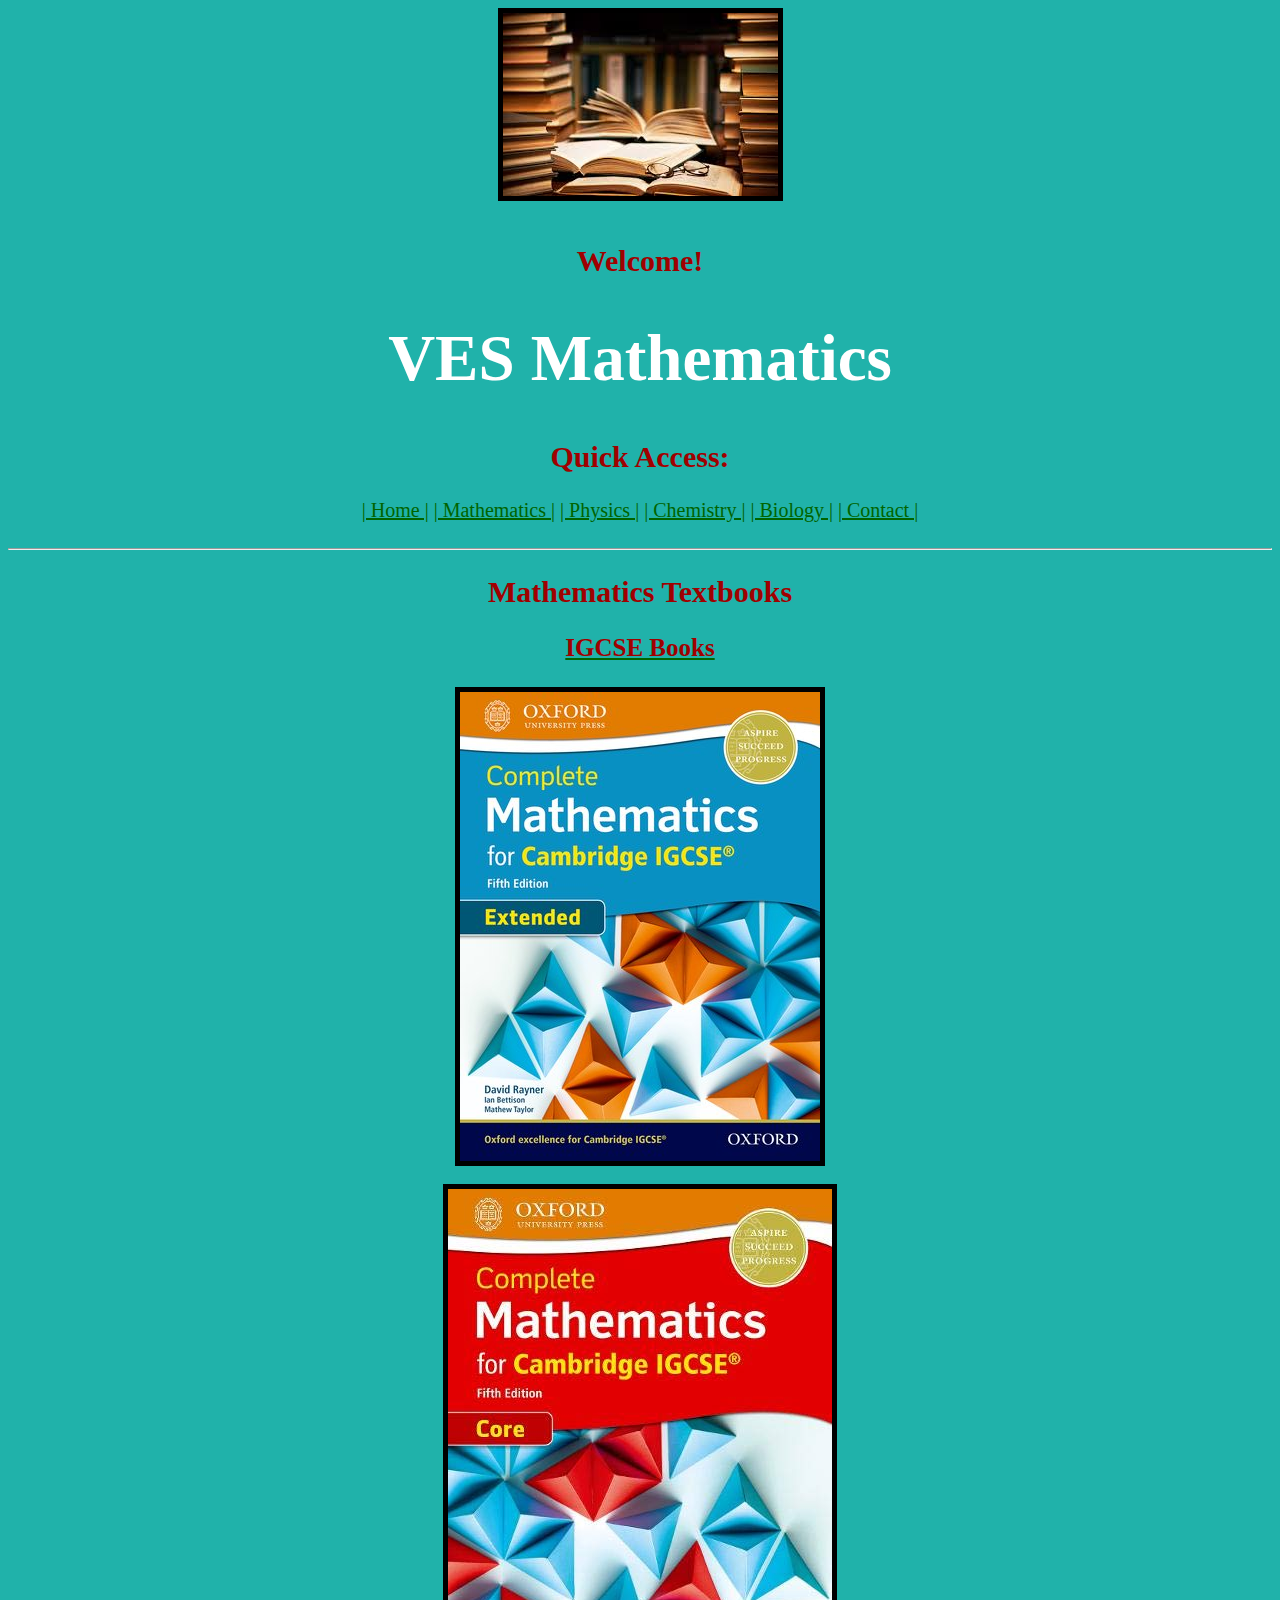
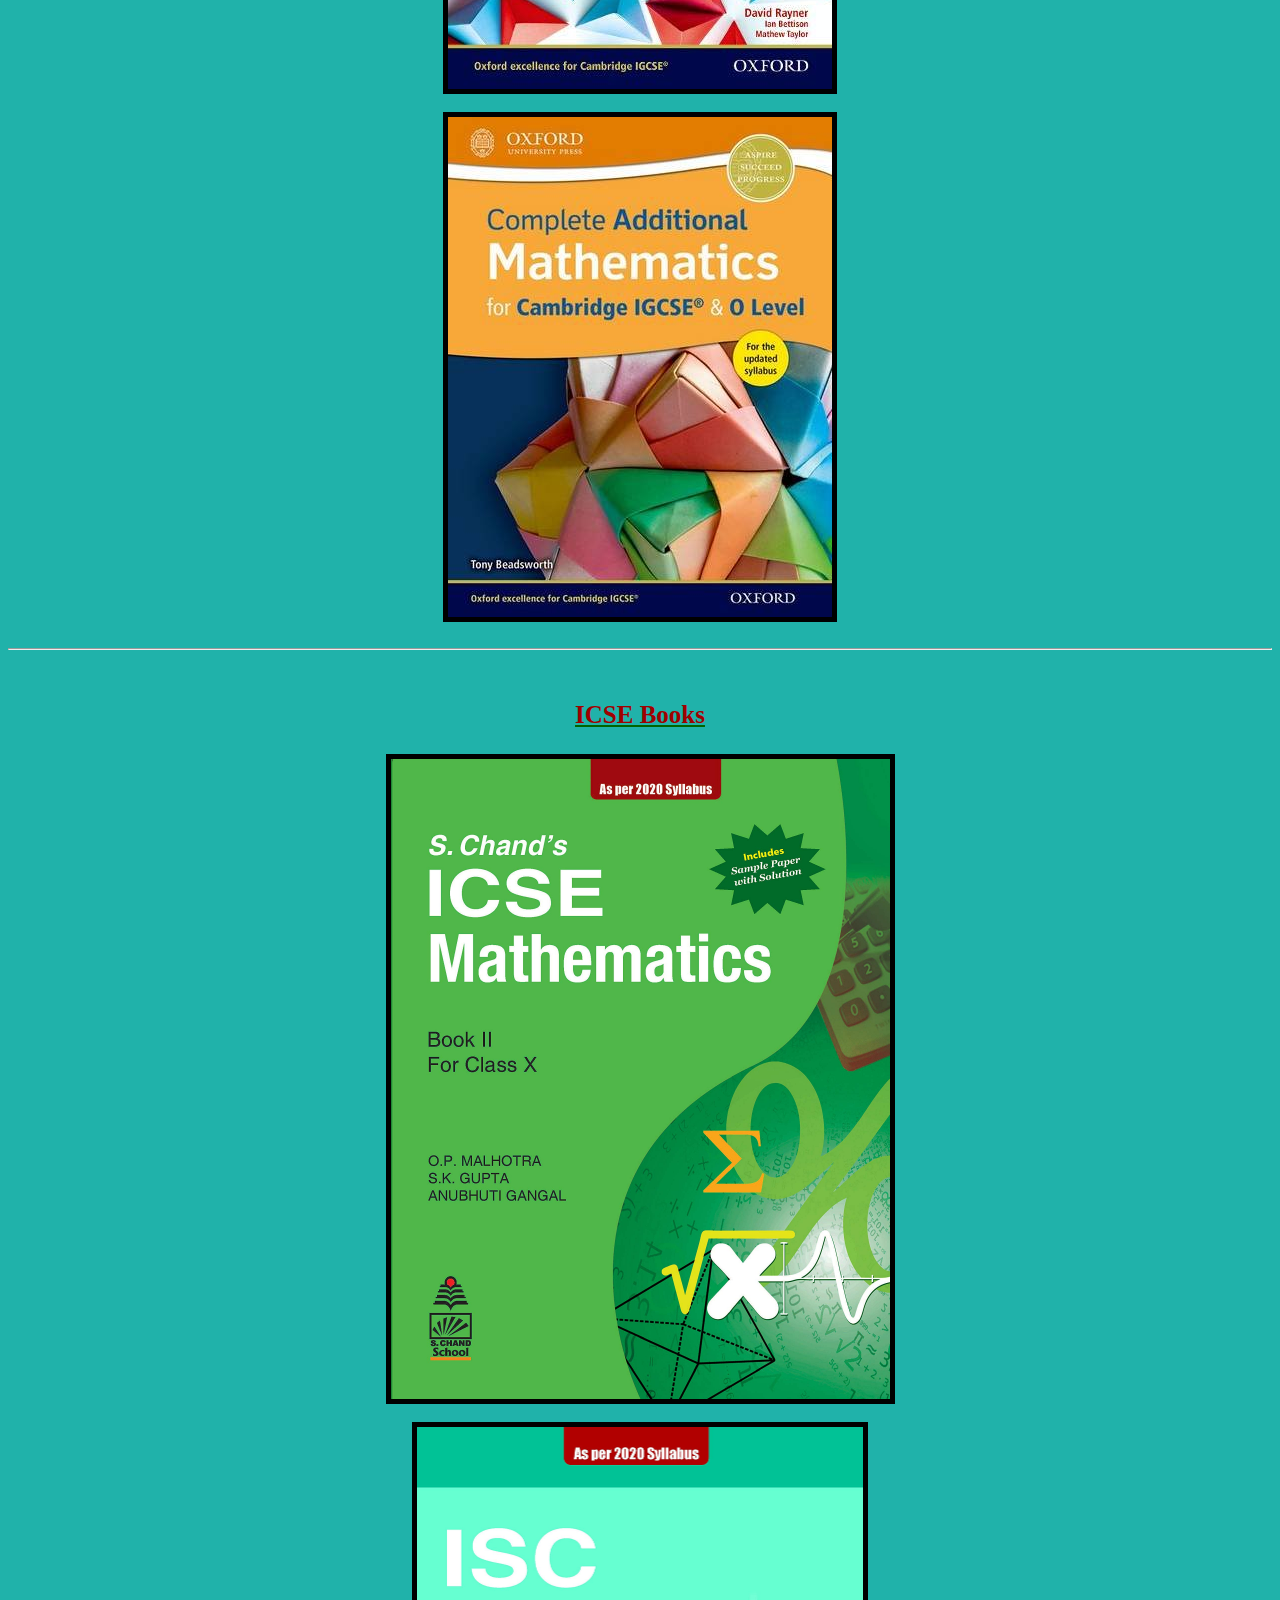
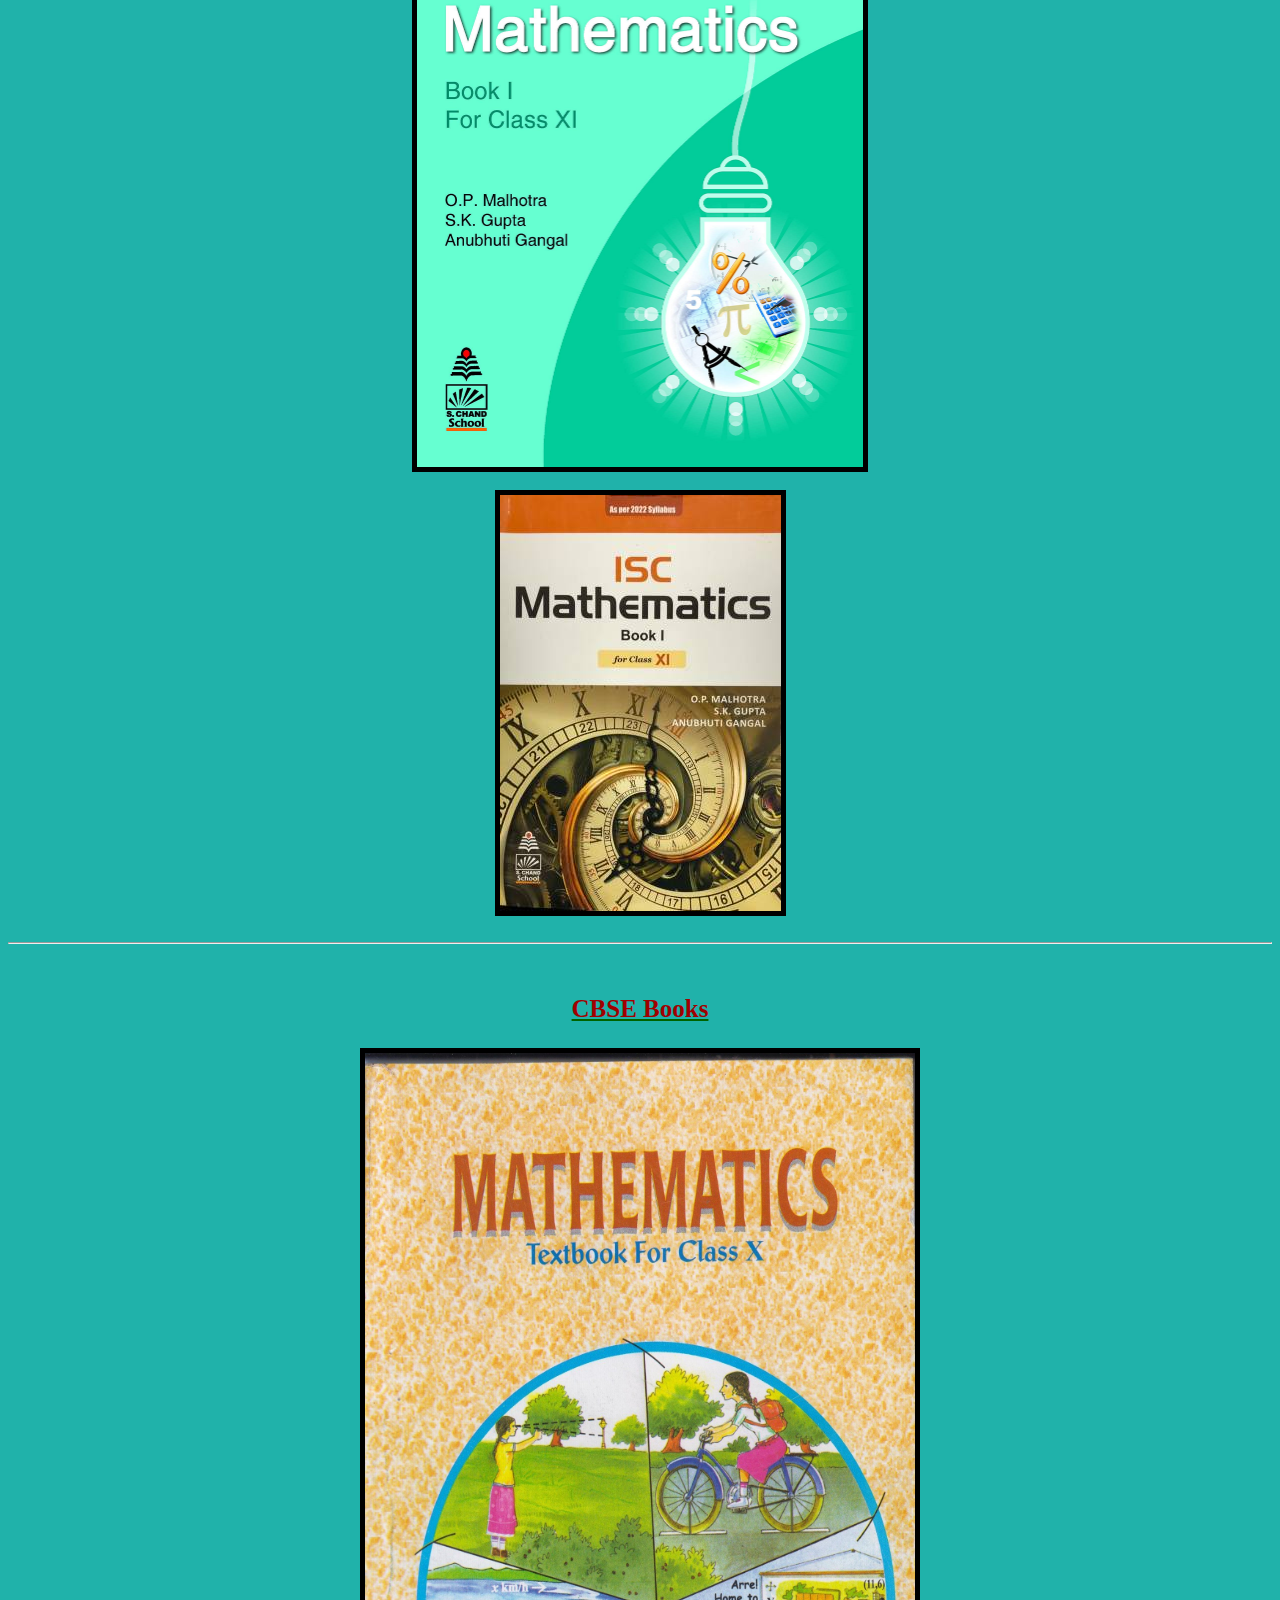
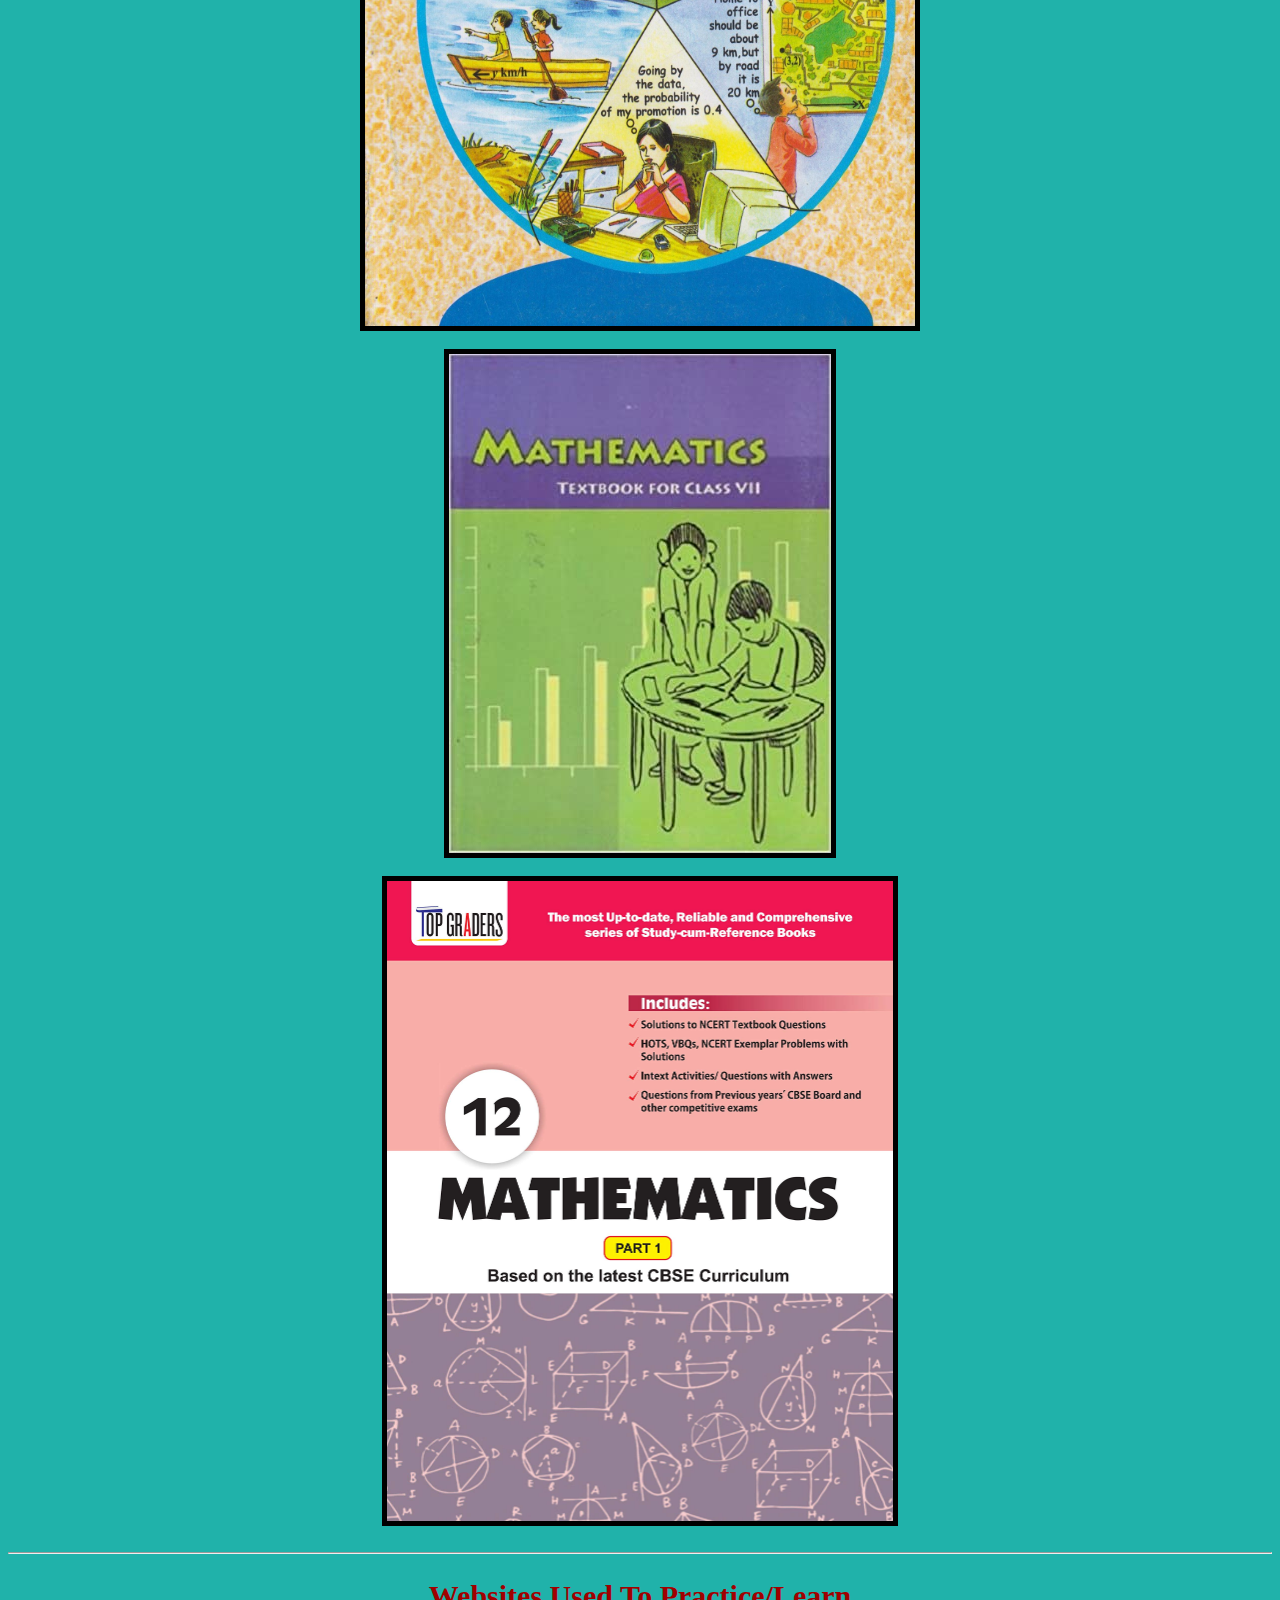
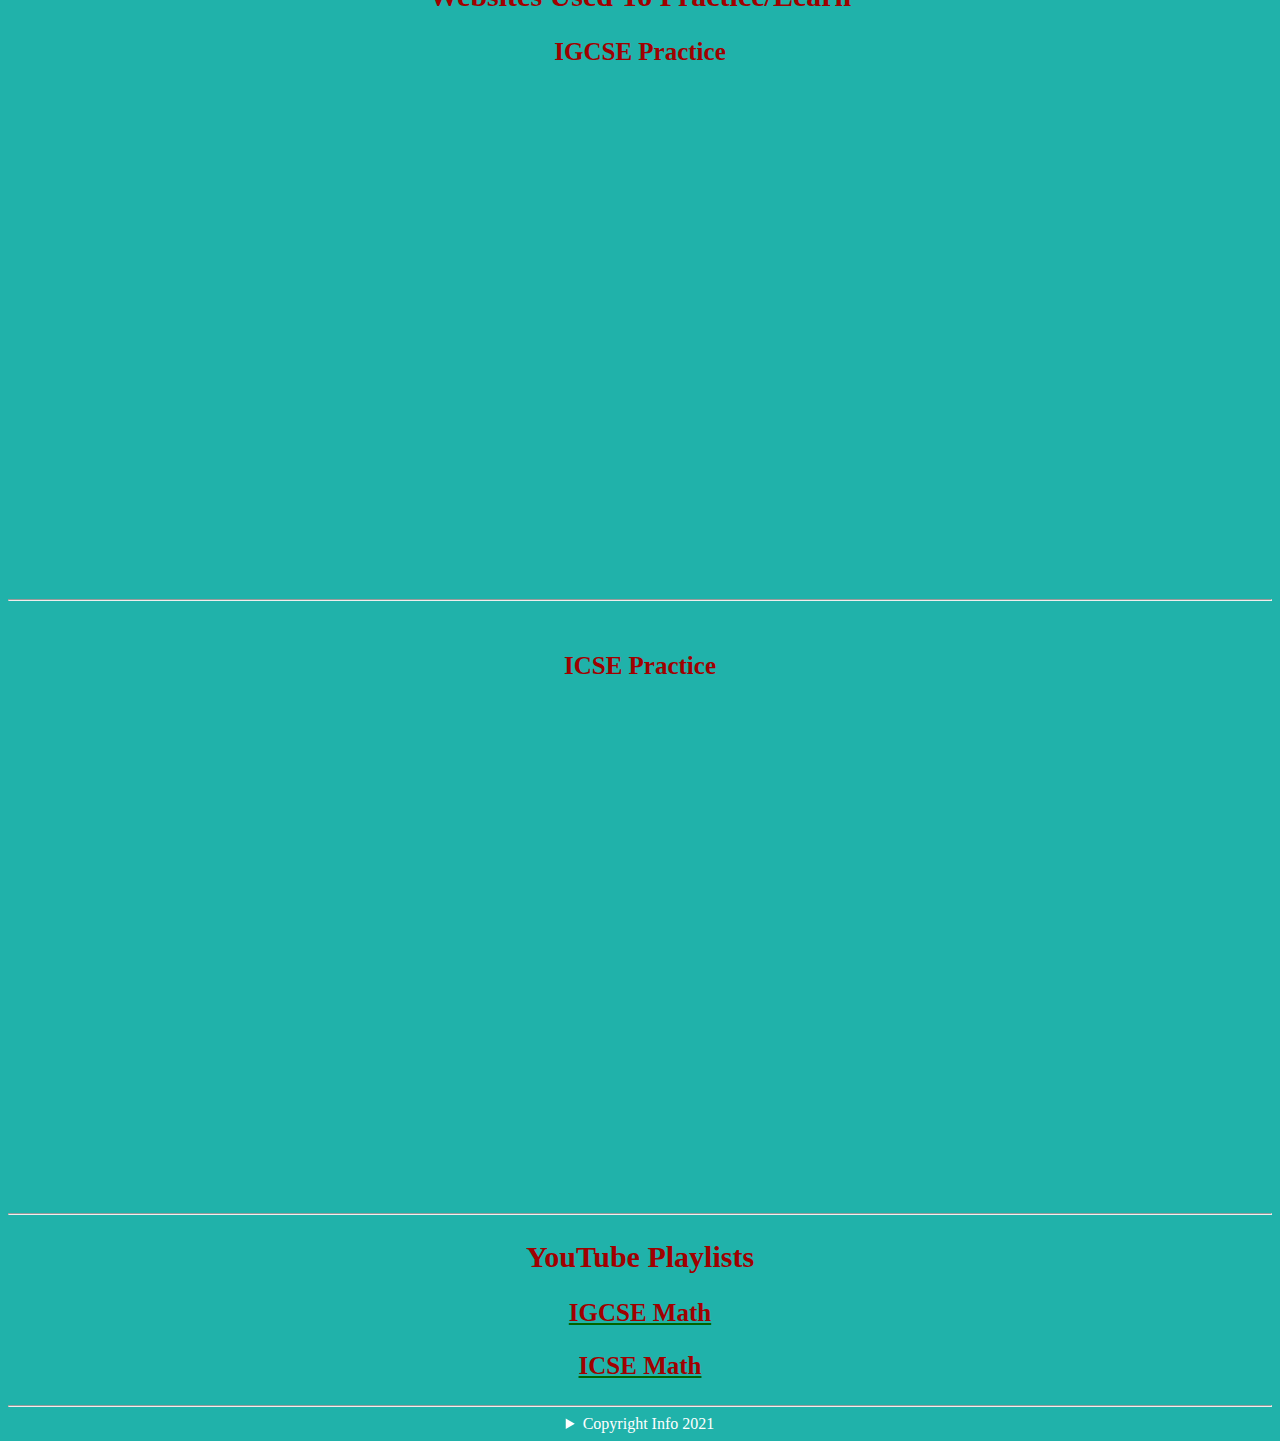
<file: mathematics.html>
<html>
	<head>	

	<link rel = "icon" href = "a.jpg" sizes = "16 x 16">
	<link rel = "stylesheet" href = "mainstyle.css">

	<title> VES Mathematics </title>
	
	</head>

	<p id = "p1"> </p> 
	
	</div>

	<img src = "a.jpg">

	<script>

	function getDate() {
		var today = new Date();
		p1.innerHTML = today.toLocaleString();
	}

	setInterval(getDate, 1000);

	</script>

	<br>

	<h2 id = "specialheading"> Welcome!</h2>

	<script>

	alert("Math resources")
	console.log("Website math start.");

	</script>

	<h1> VES Mathematics </h1>
	
	<h2> Quick Access: </h2>
	
	<nav id = "nav1" class = "class1" style = "text-align: center;">
 
	<a href = "index.html"> | Home |</a>
	<a href = "Mathematics.html"> | Mathematics |</a>
	<a href = "Physics.html"> | Physics |</a>
	<a href = "Chemistry.html"> | Chemistry |</a>
	<a href = "Biology.html"> | Biology |</a>
	<a href = "Contact.html"> | Contact |</a>

	</nav>
	
	<br>
 
	<hr>

	<body>	

	<h2> Mathematics Textbooks </h2>

	<a href = "https://igcseebooks.wordpress.com/"> <h3> IGCSE Books </h3> </a>

	<img src = "h.jpg"> </img> <br>
	<img src = "i.jpg"> </img> <br> 
	<img src = "j.jpg"> </img>

	<br> <hr> <br>

	<a href = "https://www.cisce.org/downloads.aspx"> <h3> ICSE Books </h3> </a>
	
	<img src = "k.jpg" style = "width: 499px; height: 640px"> </img> <br>
	<img src = "l.jpg" style = "width: 446.5px; height: 640px"> </img> <br> 
	<img src = "m.jpeg"> </img>

	<br> <hr> <br>

	<a href = "https://www.ncertbooks.guru/ncert-maths-books/"> <h3> CBSE Books </h3> </a>

	<img src = "m.jpg" style = "width: 550px; height: 873px"> </img> <br>
	<img src = "n.jpg"> </img> <br> 
	<img src = "o.jpg" style = "width: 506px; height: 640px"> </img>
	
	<br>
 
	<hr>

	<h2> Websites Used To Practice/Learn </h2>

	<h3> IGCSE Practice </h3>

	<iframe src = "https://mathsaurus.com/gcse-and-igcse/igcse-exam-questions-by-topic/" width = "100%" height = "500px" frameBorder = "0"> 		</iframe>

	<br> <hr> <br>

	<h3> ICSE Practice </h3>

	<iframe src = "https://www.4ono.com/icse-class-x-sample-papers-pdf/#math1" width = "100%" height = "500px" frameBorder = "0">
	</iframe>

	<br>
 
	<hr>

	<h2> YouTube Playlists </h2>

	<a href = "https://www.youtube.com/watch?v=03BzrXKjf4E&list=PLylMbwAa214It_kACmh8Gm4GFJnf-eTsJ"> <h3> IGCSE Math </h3> </a>
	<a href = "https://www.youtube.com/watch?v=KBecavIomnc&list=PLhf4hr_x5XyTYFXpCYQcd0r3vkCyVB366"> <h3> ICSE Math </h3> </a>

	</body>

	<hr>

	<details style = "text-align: center"> <summary> Copyright Info 2021 </summary>
                - by Anand Ajith. All Rights Reserved. </details>

	</html>
</file>
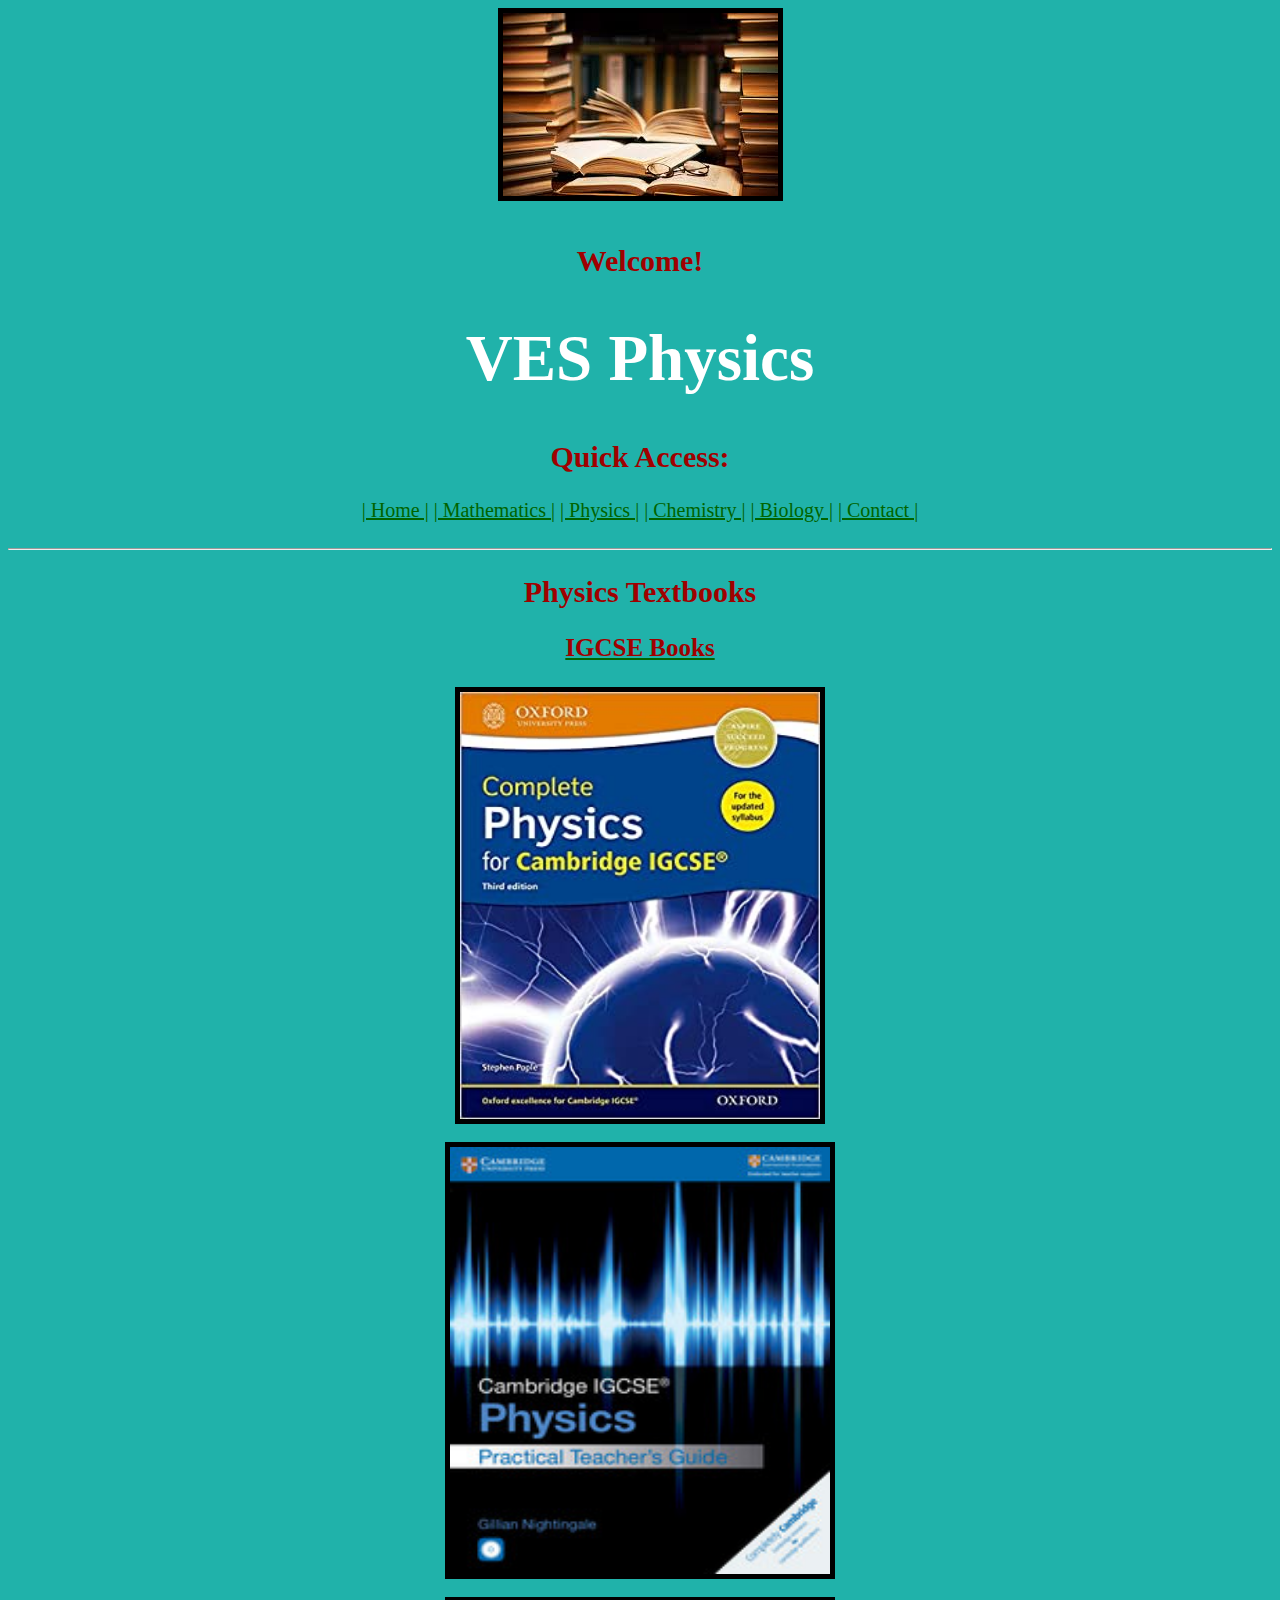
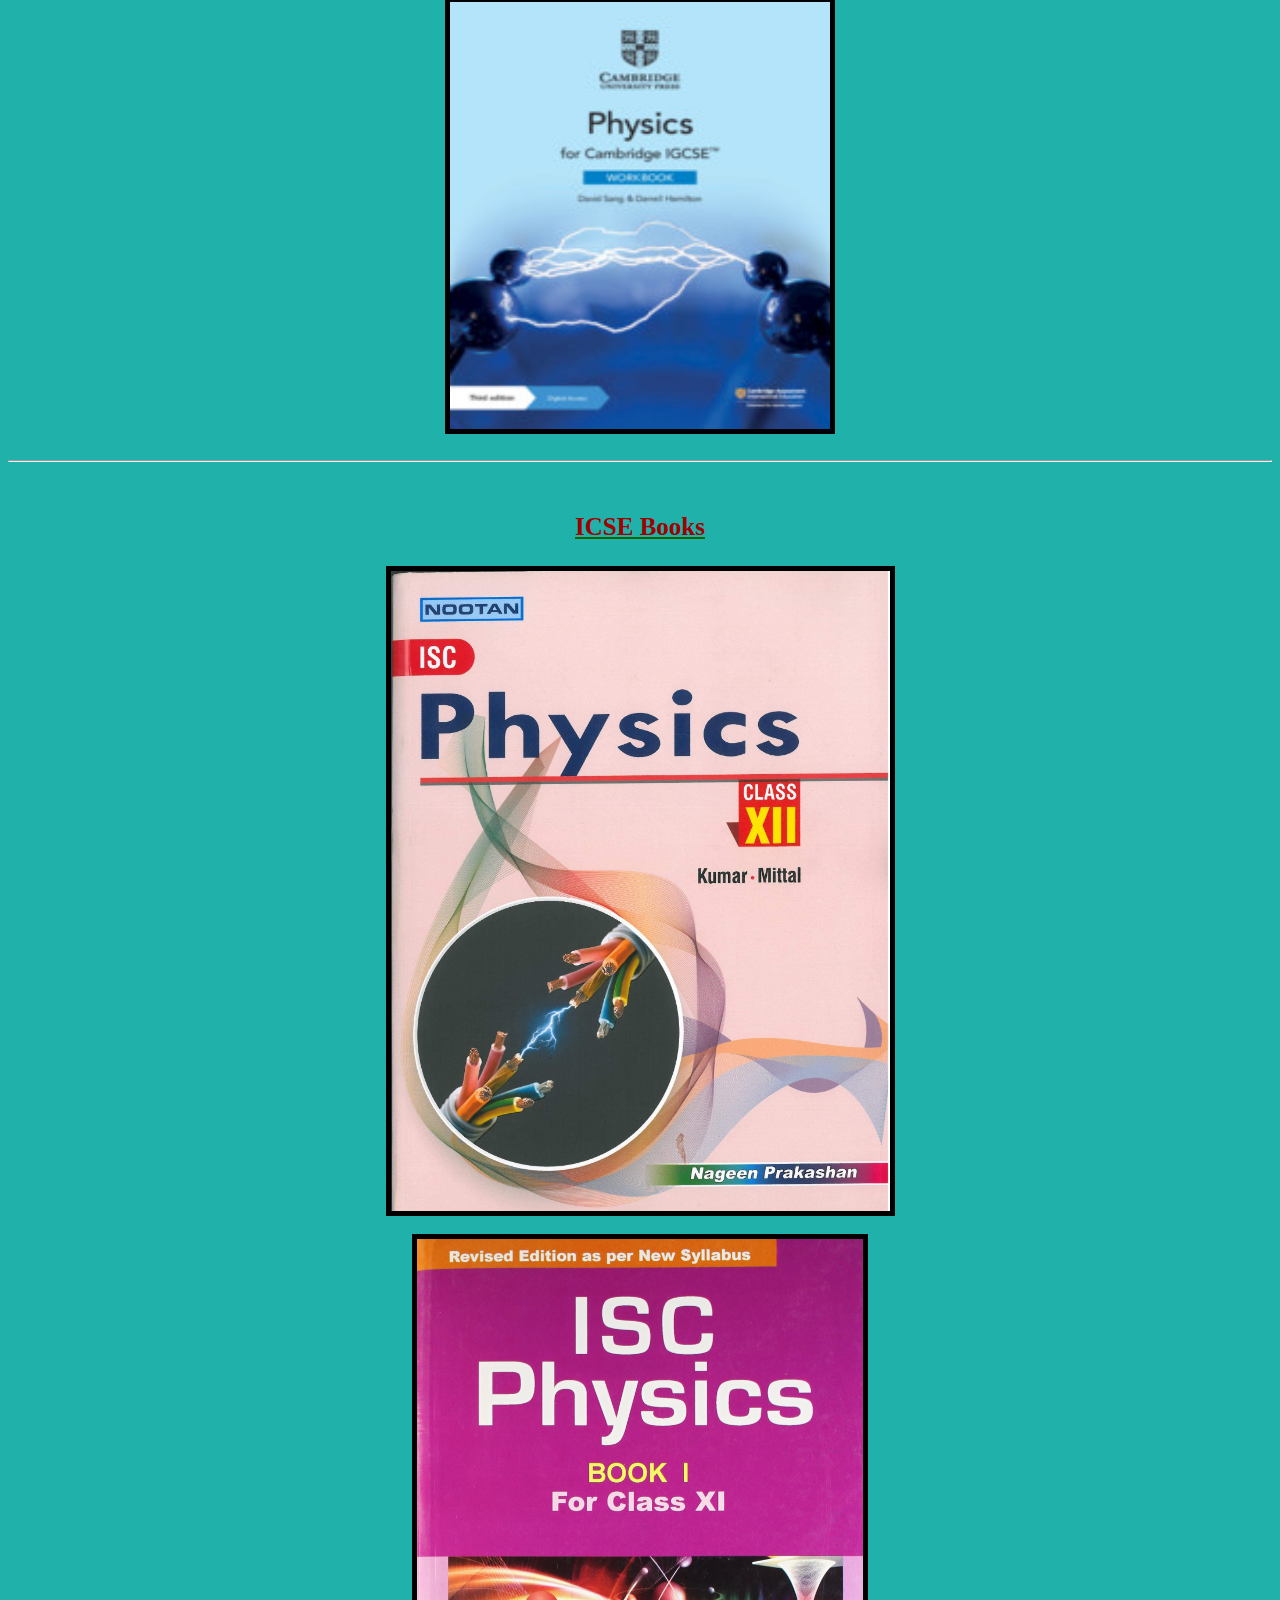
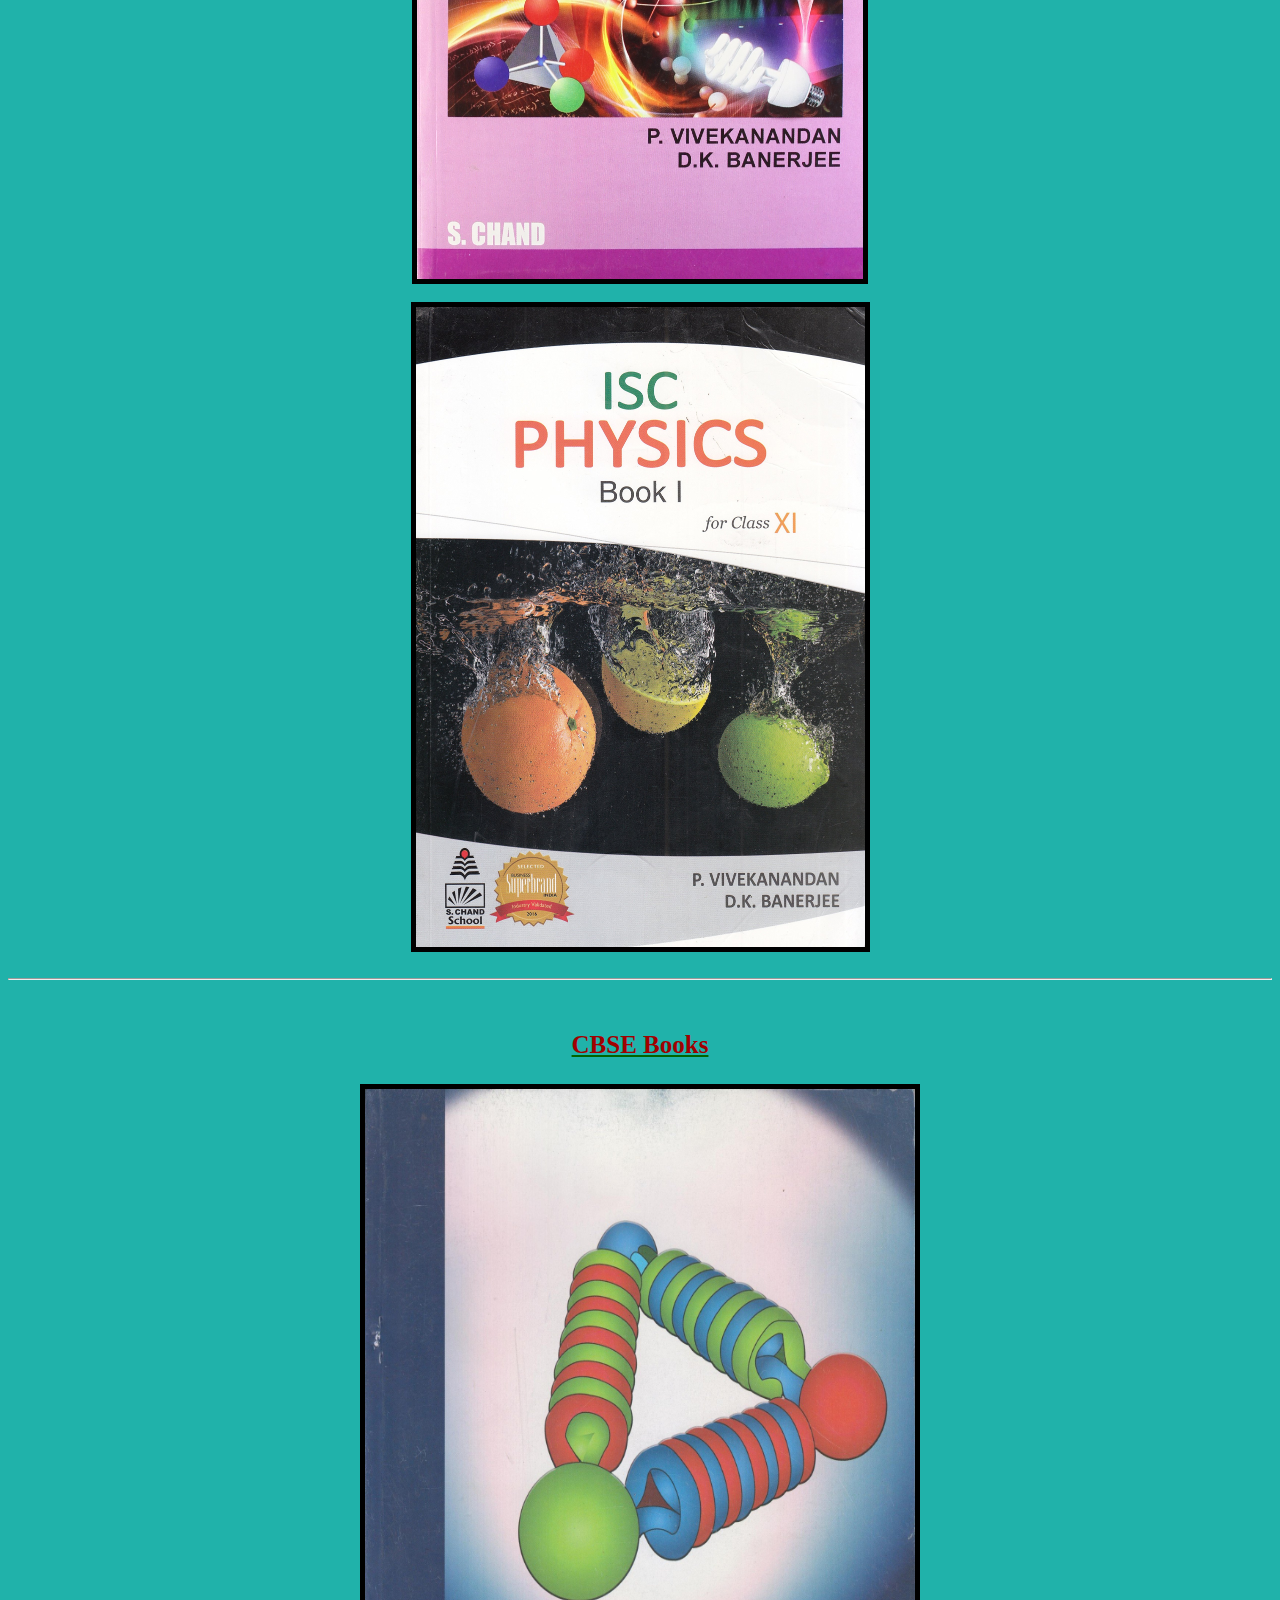
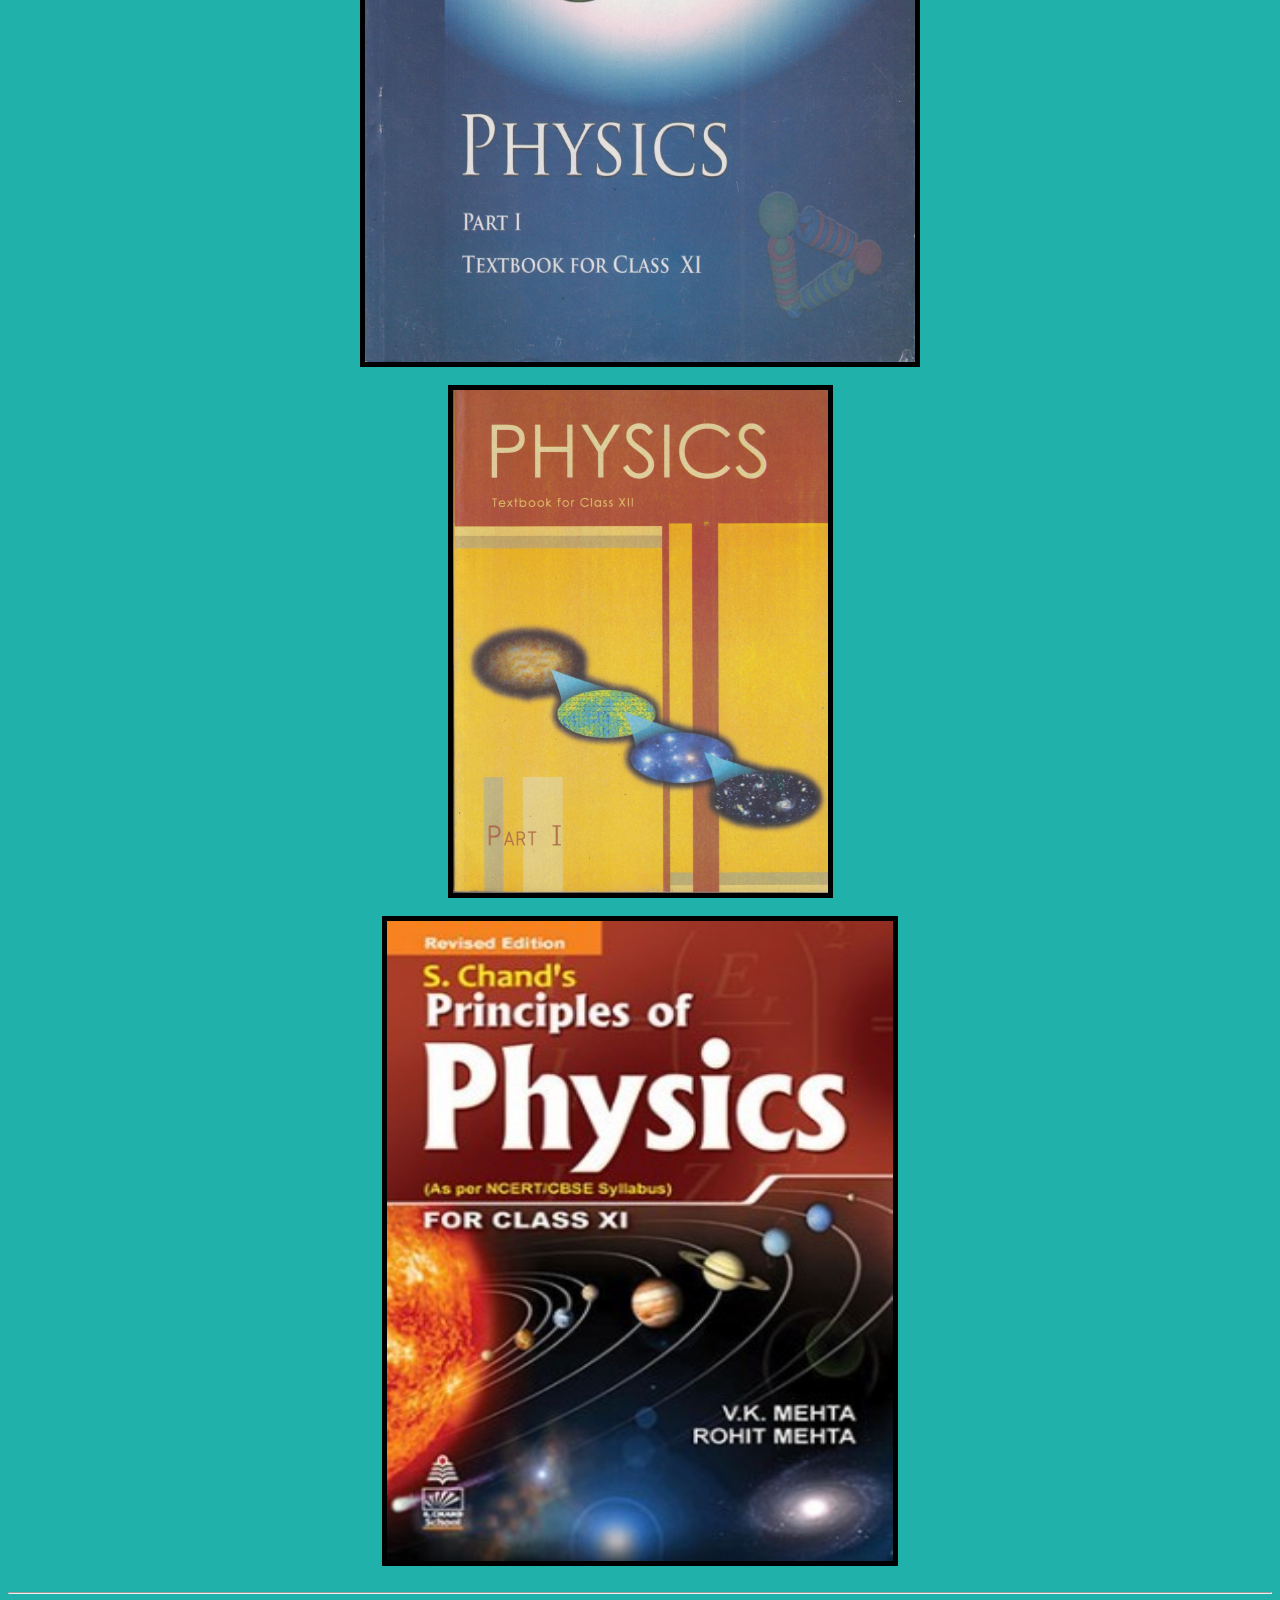
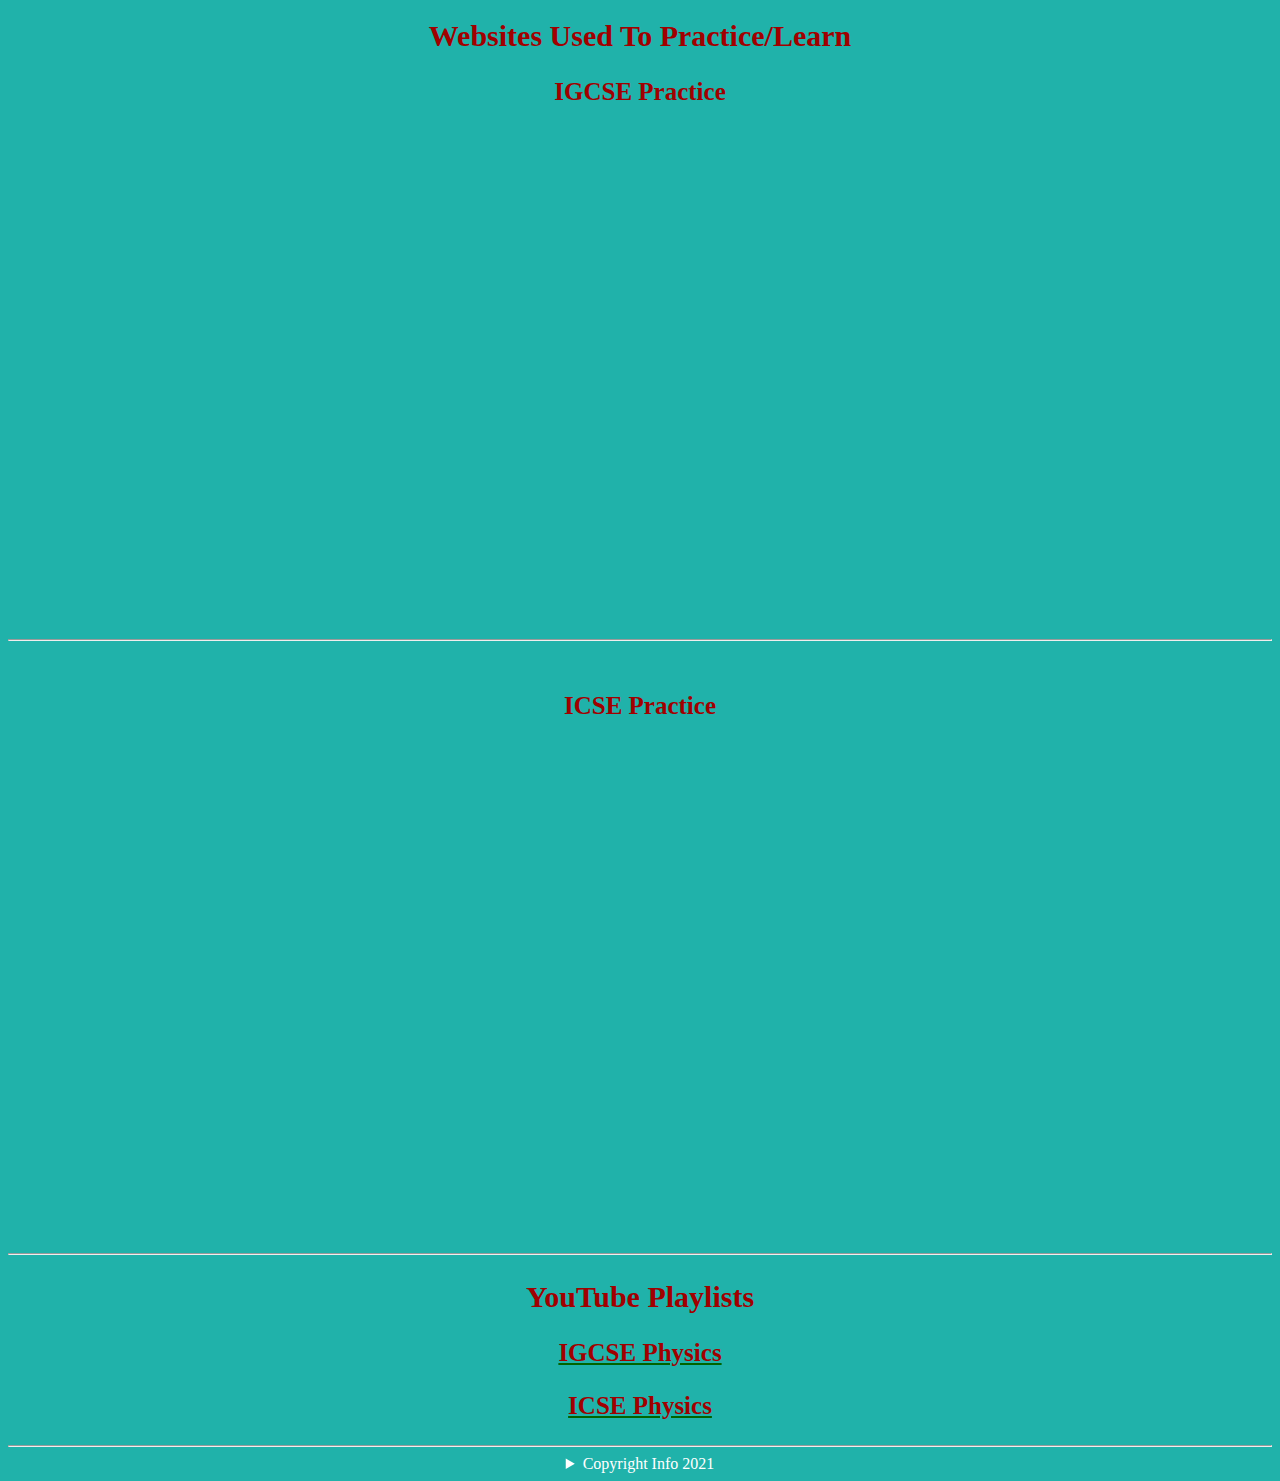
<file: physics.html>
<html>
	<head>	

	<link rel = "icon" href = "a.jpg" sizes = "16 x 16">
	<link rel = "stylesheet" href = "mainstyle.css">

	<title> VES Physics </title>
	
	</head>

	<p id = "p1"> </p> 
	
	</div>

	<img src = "a.jpg">

	<script>

	function getDate() {
		var today = new Date();
		p1.innerHTML = today.toLocaleString();
	}

	setInterval(getDate, 1000);

	</script>

	<br>

	<h2 id = "specialheading"> Welcome!</h2>

	<script>

	alert("Physics resources")
	console.log("Website physics start.");

	</script>

	<h1> VES Physics </h1>
	
	<h2> Quick Access: </h2>
	
	<nav id = "nav1" class = "class1" style = "text-align: center;">
 
	<a href = "index.html"> | Home |</a>
	<a href = "Mathematics.html"> | Mathematics |</a>
	<a href = "Physics.html"> | Physics |</a>
	<a href = "Chemistry.html"> | Chemistry |</a>
	<a href = "Biology.html"> | Biology |</a>
	<a href = "Contact.html"> | Contact |</a>

	</nav>
	
	<br>
 
	<hr>

	<body>	

	<h2> Physics Textbooks </h2>

	<a href = "https://igcseebooks.wordpress.com/"> <h3> IGCSE Books </h3> </a>

	<img src = "p.jpg" style = "width: 360px; height: 427px"> </img> <br>
	<img src = "q.jpg" style = "width: 380px; height: 427px"> </img> <br> 
	<img src = "r.jpg"  style = "width: 380px; height: 427px"> </img>

	<br> <hr> <br>

	<a href = "https://www.cisce.org/downloads.aspx"> <h3> ICSE Books </h3> </a>
	
	<img src = "s.jpg" style = "width: 499px; height: 640px"> </img> <br>
	<img src = "t.jpg" style = "width: 446.5px; height: 640px"> </img> <br> 
	<img src = "u.jpg" style = "width: 449px; height: 640px"> </img>

	<br> <hr> <br>

	<a href = "https://www.ncertbooks.guru/ncert-maths-books/"> <h3> CBSE Books </h3> </a>

	<img src = "v.jpg" style = "width: 550px; height: 873px"> </img> <br>
	<img src = "w.jpg" style = "width: 375px; height: 503px"> </img> <br> 
	<img src = "x.jpg" style = "width: 506px; height: 640px"> </img>
	
	<br>
 
	<hr>

	<h2> Websites Used To Practice/Learn </h2>

	<h3> IGCSE Practice </h3>

	<iframe src = "https://igcsephysicsanswers.com/" width = "100%" height = "500px" frameBorder = "0"> </iframe>
	
	<br> <hr> <br>

	<h3> ICSE Practice </h3>

	<iframe src = "https://www.4ono.com/icse-class-x-sample-papers-pdf/#physics1" width = "100%" height = "500px" frameBorder = "0">
	</iframe>

	<br>
 
	<hr>

	<h2> YouTube Playlists </h2>

	<a href = "https://www.youtube.com/watch?v=fFWuHlGE02s&list=PLylMbwAa214I1woDb2vG-1Q4Em1Ch91d6"> <h3> IGCSE Physics </h3> </a>
	<a href = "https://www.youtube.com/watch?v=fHs1m3aXbKc&list=PLhf4hr_x5XyRPWPGmVPKT7sOAyNMnBgwR"> <h3> ICSE Physics </h3> </a>

	</body>

	<hr>

	<details style = "text-align: center"> <summary> Copyright Info 2021 </summary>
                - by Anand Ajith. All Rights Reserved. </details>

	</html>
</file>
<file: mainstyle.css>
head {
	text-align: center;
}

h1 {
	font-size: 65px;
	text-align: center;
}

p {
	font-size: 17px;
	text-align: center;
}

h2 {
	font-size: 30px; 
	color: #A00000;
	text-align: center;
}

h3 {
	font-size: 25px; 
	color: #A00000;
	text-align: center;
}

ul {
	text-align: center; 
	list-style-position: inside; 
	font-size: 18px; 
	font-family: Georgia;
}

ol {
	text-align: center; 
	list-style-position: inside; 
	font-size: 18px;
	font-family: Georgia;
}

img {
	display: block; 
	margin-left: auto; 
	margin-right: auto; 
	border: 5px solid black;
}

body {
	background-color: lightseagreen; 
	color: white; 
	font-family: Georgia;
}

a {
	color: darkgreen;
}

a:hover {
	color: white;
	background-color: black;
	font-style: italic;
}

strong {
	color: black; 
	font-size: 25px;
}

td, th {
	border: 2px solid red;
	padding: 0.5rem;
	font-size: 16px;
}

table {
	text-align: center;	
}

.center {
	margin-left: auto;
	margin-right: auto;
}

.button {
 	background-color: #3336FF;
	border: none;
	color: white;
	padding: 15px 32px;
	text-align: center;
	text-decoration: none;
	display: inline-block;
	font-size: 12px;
	border-radius: 12px;
	border: 2px solid red;
	transition-duration: 0.4s;	
}

.button:hover {
  background-color: white; 
  color: blue;
}

nav {
	font-size: 20px; 
}

.column {
	float: left;
	width: 32.5%;
	padding: 5px;
}

.row::after {
	content: "";
	clear: both;
	display: table;
}

h3:hover {
	color: white;
	background-color: black;
}

section {
	height: 700px;
	width: 100%;
	background-color: lightseagreen;
	display: flex;
	align-items: center;
	justify-content: center;
	flex-direction: column;
}

.container {
	width: 50%;
	box-shadow: 0px 0px 20px #00000010;
	background-color: lightseagreen;
	border-radius: 8px;
	margin-bottom: 0px; 
	color: black;
	border: 5px solid #B22222;
}

.form-group {
	width: 100%;
	margin-top: 0px;
	font-size: 20px;
}

.form-group input,
.form-group textarea {
	width: 97%;
	padding: 1px;
	font-size: 16px;
	border: 1px solid rgba(128, 128, 128, 0.199);
	margin-top: 5px;
	text-align: center;
	font-family: Georgia;
}	

textarea {
	resize: vertical;
}

button[type="submit"] {
	width: 97%;
	border: none;
	outline: none;
	padding: 20px;
	font-size: 24px;
	border-radius: 8px;
	color: white;
	text-align: center;
	cursor: pointer;
	margin-top: 10px;
	background-color: blue;
	transition: .3s ease background-color;
}

button[type="submit"]:hover {
	background-color: red;
}

#status {
	width: 90%;
	max-width: 500px;
	text-align: center;
	padding: 10px;
	margin: 0 auto;
	border-radius: 8px;
}

#status.success {
	background-color: #d4af37;
	animation: status 4s ease forwards;	
}

#status.error {
	background-color: #ff0000;
	color: white;
	animation: status 4s ease forwards;
}

@keyframes status {
	0% {
		opacity: 1;
		pointer-events: all;
	}
	90% {
		opacity: 1;
		pointer-events: all;
	}
	100% {
		opacity: 0;
		pointer-events: none;
	}
}

.div1 {
	border-radius: 25px; 
	border: 2px solid #73AD21;
	background-color: lightseagreen;
  	text-align: right;
	padding: 5px;
	width: 600px;
	height: 350px;
}
</file>
